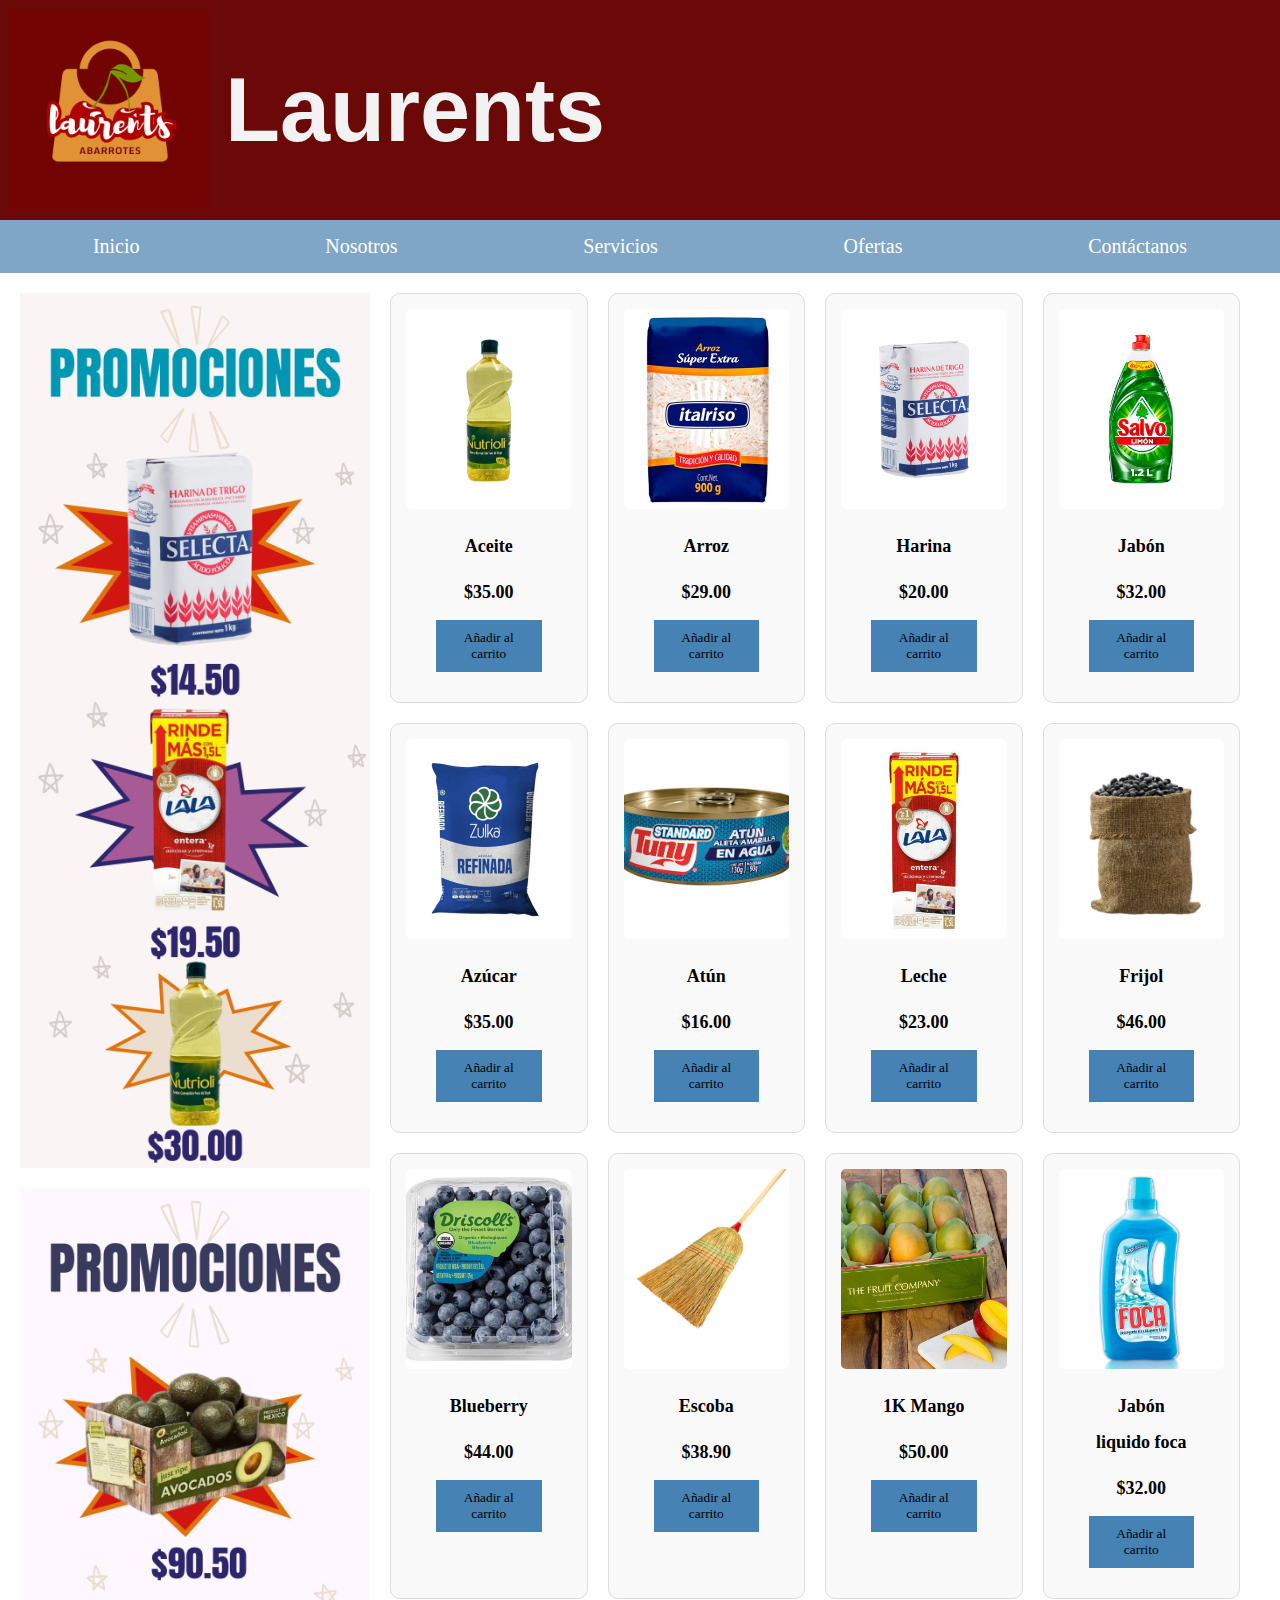
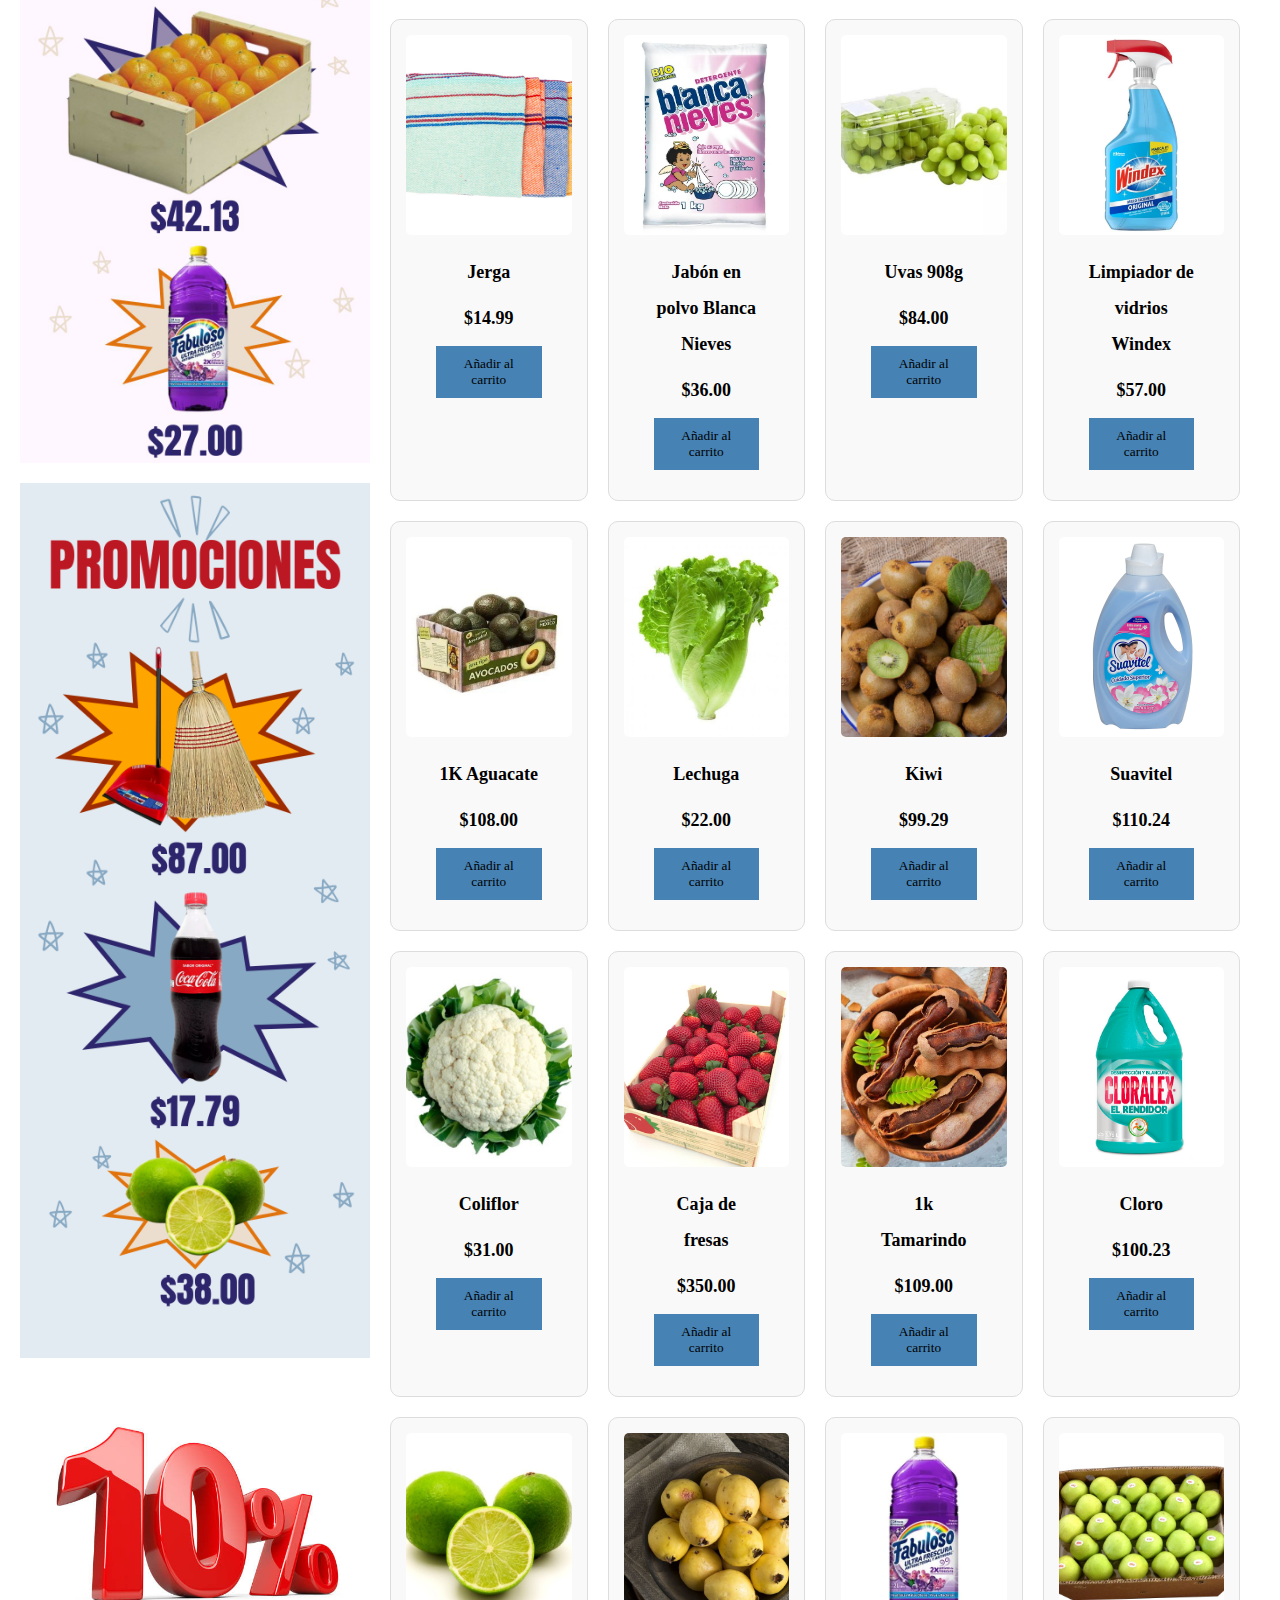
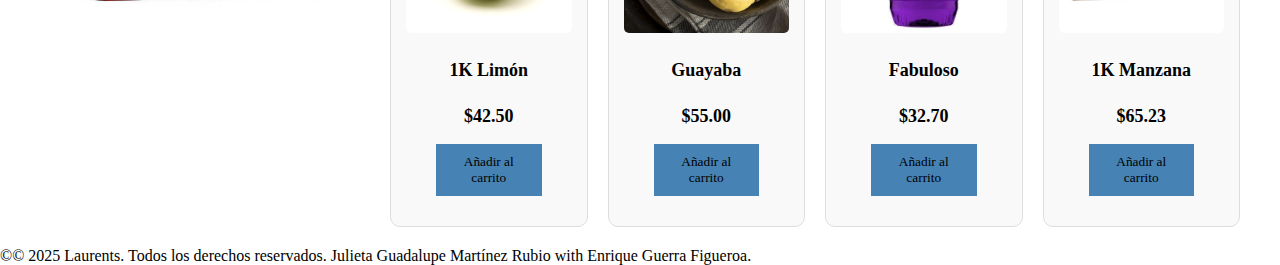
<file: index.html>
<!DOCTYPE html>
<html lang="es">
<head>
	<meta charset="UTF-8">
	<meta name="viewport" content="width=device-width, initial-scale=1.0">
	<title>Laurents</title>
	<link rel="stylesheet" href="style.css">
    
</head>
<header>
    <img src="img/Logo.png" alt="Logo de mi sitio">
    <h1>Laurents</h1>
</header>
<body>
   
<nav>
	<ul class="menu-horizontal">
		<li><a href="index.html">Inicio</a></li>
		<li>
			<a href="Nosotros.html">Nosotros</a>
			<ul class="menu-vertical">
				<li><a href="Nosotros.html#holis">Historia</a></li>
				<li><a href="mision.html">Misión</a></li>
				<li><a href="vision.html">Visión</a></li>
				<li><a href="valores.html">Valores</a></li>
			</ul>
		</li>
        <li>
			<a href="Servicios.html">Servicios</a>
			<ul class="menu-vertical">
				<li><a href="Servicios.html#productos">Canasta básica</a></li>
				<li><a href="Servicios.html#Frutas">Frutas</a></li>
				<li><a href="Servicios.html#Verduras">Verduras</a></li>
				<li><a href="Servicios.html#Bebidas">Bebidas</a></li>
				<li><a href="Servicios.html#Limpieza">Productos de limpieza</a></li>
			</ul>
		</li>
		<li>
			<a href="Ofertas.html">Ofertas</a>
		</li>
		<li>
			<a href="contactanos.html">Contáctanos</a>
			
		</li>
	</nav>
	<div class="main-container">
    <div class="container">
        <aside>
            <img src="img/PROMOCIONES.png" width="350" height="900"/>
            <img src="img/PROMOCION.jpg" width="350" height="900"/>
            <img src="img/kiss.png" width="350" height="900"/>
            <img src="img/porciento.jpg" width="350" height="900"/>
        
            
            
        </aside>
    </div>

    <div class="container-items">
        <div class="item">
			<figure>
				<img src="img/aceite.png"  alt="Aceite"> 
			</figure>
			<div class="descripcion-producto">
				<h2>Aceite</h2>
				<p class="precio">$35.00</p>
				<button>Añadir al carrito</button>
			</div>
		</div>
		<div class="item">
			<figure>
				<img src="img/arroz.png" alt="Arroz"> 
			</figure>
			<div class="descripcion-producto">
				<h2>Arroz</h2>
				<p class="precio">$29.00</p>
				<button>Añadir al carrito</button>
			</div>
		</div>
		<div class="item">
			<figure>
				<img src="img/HARINA.jpg" alt="Harina"> 
			</figure>
			<div class="descripcion-producto">
				<h2>Harina</h2>
				<p class="precio">$20.00</p>
				<button>Añadir al carrito</button>
			</div>
		</div>
		<div class="item">
			<figure>
				<img src="img/jabon.jpg" alt="Jabón"> 
			</figure>
			<div class="descripcion-producto">
				<h2>Jabón</h2>
				<p class="precio">$32.00</p>
				<button>Añadir al carrito</button>
			</div>
		</div>
		<div class="item">
			<figure>
				<img src="img/azucar.png" alt="Azucar"> 
			</figure>
			<div class="descripcion-producto">
				<h2>Azúcar</h2>
				<p class="precio">$35.00</p>
				<button>Añadir al carrito</button>
			</div>
		</div>
		<div class="item">
			<figure>
				<img src="img/atun.png" alt="Atún"> 
			</figure>
			<div class="descripcion-producto">
				<h2>Atún</h2>
				<p class="precio">$16.00</p>
				<button>Añadir al carrito</button>
			</div>
		</div>
		<div class="item">
			<figure>
				<img src="img/lechesita.jpg" alt="Leche"> 
			</figure>
			<div class="descripcion-producto">
				<h2>Leche</h2>
				<p class="precio">$23.00</p>
				<button>Añadir al carrito</button>
			</div>
		</div>
		<div class="item">
			<figure>
				<img src="img/frijo.png" alt="Frijol"> 
			</figure>
			<div class="descripcion-producto">
				<h2>Frijol</h2>
				<p class="precio">$46.00</p>
				<button>Añadir al carrito</button>
			</div>
		</div>
		<div class="item">
            <figure>
                <img src="img/blue.jpg" alt="blueberry"> 
            </figure>
            <div class="descripcion-producto">
                <h2>Blueberry</h2>
                <p class="precio">$44.00</p>
                <button>Añadir al carrito</button> 
            </div>
        </div>
		<div class="item">
            <figure>
                <img src="img/escoba.jpg" alt="Escoba"> 
            </figure>
            <div class="descripcion-producto">
                <h2>Escoba</h2>
                <p class="precio">$38.90</p>
                <button>Añadir al carrito</button> 
            </div>
        </div>
		<div class="item">
            <figure>
                <img src="img/mango.jpg" alt="Mango"> 
            </figure>
            <div class="descripcion-producto">
                <h2>1K Mango</h2>
                <p class="precio">$50.00</p>
                <button>Añadir al carrito</button> 
            </div>
        </div>

		<div class="item">
            <figure>
                <img src="img/jabonf.jpg" alt="Jabon foca"> 
            </figure>
            <div class="descripcion-producto">
                <h2>Jabón liquido foca</h2>
                <p class="precio">$32.00</p>
                <button>Añadir al carrito</button> 
            </div>
        </div>
		<div class="item">
            <figure>
                <img src="img/trapo.jpg" alt="jerga"> 
            </figure>
            <div class="descripcion-producto">
                <h2>Jerga</h2>
                <p class="precio">$14.99</p>
                <button>Añadir al carrito</button> 
            </div>
        </div>
		<div class="item">
            <figure>
                <img src="img/polvo.jpg" alt="Jabon en polvo"> 
            </figure>
            <div class="descripcion-producto">
                <h2>Jabón en polvo Blanca Nieves</h2>
                <p class="precio">$36.00</p>
                <button>Añadir al carrito</button> 
            </div>
        </div>
		
		<div class="item">
            <figure>
                <img src="img/uvas.jpg" alt="Uvas "> 
            </figure>
            <div class="descripcion-producto">
                <h2>Uvas 908g</h2>
                <p class="precio">$84.00</p>
                <button>Añadir al carrito</button> 
            </div>
        </div>
		<div class="item">
            <figure>
                <img src="img/vidrios.jpg" alt="Limpiador de vidrios"> 
            </figure>
            <div class="descripcion-producto">
                <h2>Limpiador de vidrios  Windex</h2>
                <p class="precio">$57.00</p>
                <button>Añadir al carrito</button> 
            </div>
        </div>
		<div class="item">
            <figure>
                <img src="img/aguacate.jpg" alt="Aguacate"> 
            </figure>
            <div class="descripcion-producto">
                <h2>1K Aguacate</h2>
                <p class="precio">$108.00</p>
                <button>Añadir al carrito</button> 
            </div>
        </div>

		<div class="item">
            <figure>
                <img src="img/lechuga.jpg" alt="Lechuga"> 
            </figure>
            <div class="descripcion-producto">
                <h2>Lechuga</h2>
                <p class="precio">$22.00</p>
                <button>Añadir al carrito</button> 
            </div>
        </div>
		<div class="item">
            <figure>
                <img src="img/kiwi.jpg" alt="Kiwi"> 
            </figure>
            <div class="descripcion-producto">
                <h2>Kiwi</h2>
                <p class="precio">$99.29</p>
                <button>Añadir al carrito</button> 
            </div>
        </div>
		<div class="item">
            <figure>
                <img src="img/suavitel.jpg" alt="suavitel"> 
            </figure>
            <div class="descripcion-producto">
                <h2>Suavitel</h2>
                <p class="precio">$110.24</p>
                <button>Añadir al carrito</button> 
            </div>
        </div>
		<div class="item">
            <figure>
                <img src="img/coliflor.jpg" alt="coliflor"> 
            </figure>
            <div class="descripcion-producto">
                <h2>Coliflor</h2>
                <p class="precio">$31.00</p>
                <button>Añadir al carrito</button> 
            </div>
        </div>
		<div class="item">
            <figure>
                <img src="img/fresas.jpg" alt="fresa"> 
            </figure>
            <div class="descripcion-producto">
                <h2>Caja de fresas</h2>
                <p class="precio">$350.00</p>
                <button>Añadir al carrito</button> 
            </div>
        </div>
		<div class="item">
            <figure>
                <img src="img/tamarindo.jpg" alt="Tamarindo"> 
            </figure>
            <div class="descripcion-producto">
                <h2>1k Tamarindo</h2>
                <p class="precio">$109.00</p>
                <button>Añadir al carrito</button> 
            </div>
        </div>
		<div class="item">
            <figure>
                <img src="img/cloro.jpg" alt="Cloro"> 
            </figure>
            <div class="descripcion-producto">
                <h2>Cloro</h2>
                <p class="precio">$100.23</p>
                <button>Añadir al carrito</button> 
            </div>
        </div>
		<div class="item">
            <figure>
                <img src="img/limon.jpg" alt="Limon"> 
            </figure>
            <div class="descripcion-producto">
                <h2>1K Limón</h2>
                <p class="precio">$42.50</p>
                <button>Añadir al carrito</button> 
            </div>
        </div>
		<div class="item">
            <figure>
                <img src="img/guayaba.jpg" alt="Guayaba"> 
            </figure>
            <div class="descripcion-producto">
                <h2>Guayaba</h2>
                <p class="precio">$55.00</p>
                <button>Añadir al carrito</button> 
            </div>
        </div>
		<div class="item">
		<figure>
			<img src="img/fabuloso.jpg" alt="fabuloso"> 
		</figure>
		<div class="descripcion-producto">
			<h2>Fabuloso</h2>
			<p class="precio">$32.70</p>
			<button>Añadir al carrito</button> 
		</div>
	</div>
	<div class="item">
		<figure>
			<img src="img/Manzana golden .jpg" alt="Manzana"> 
		</figure>
		<div class="descripcion-producto">
			<h2>1K Manzana</h2>
			<p class="precio">$65.23</p>
			<button>Añadir al carrito</button> 
		</div>
	</div>







		
	</div>
	</div>
	




<footer>
	<p>&copy;© 2025 Laurents. Todos los derechos reservados. Julieta Guadalupe Martínez Rubio with Enrique Guerra Figueroa.</p>
</footer>



</body>
</html>
</file>
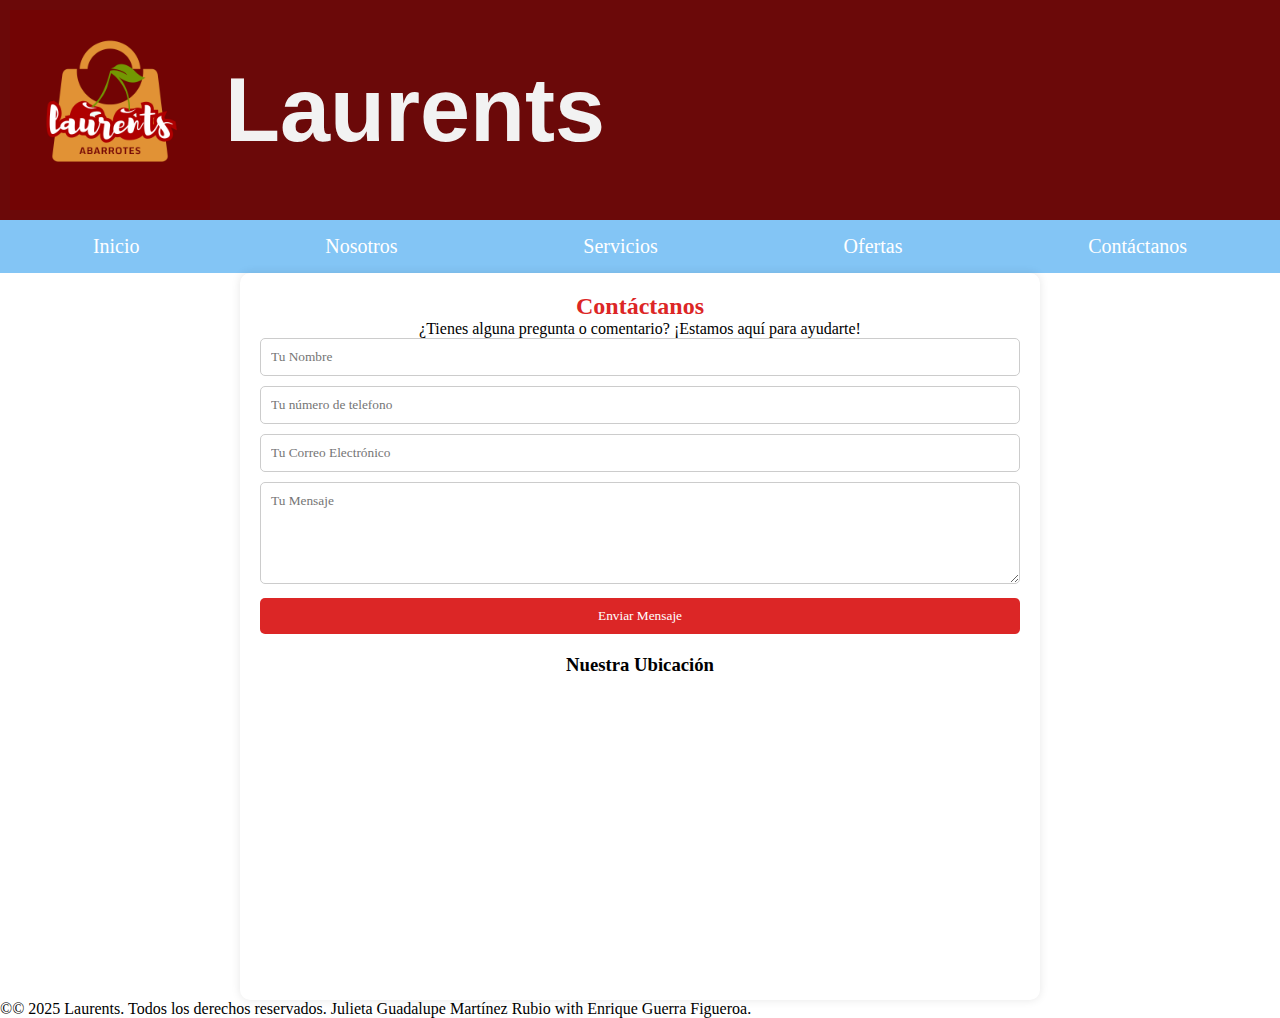
<file: contactanos.html>
<!DOCTYPE html>
<html lang="es">
<head>
	<meta charset="UTF-8">
	<meta name="viewport" content="width=device-width, initial-scale=1.0">
	<title>Laurents</title>
	<link rel="stylesheet" href="stlyle3.css">
</head>
<header>
    <img src="img/Logo.png" alt="Logo de mi sitio">
    <h1>Laurents</h1>
</header>
<body>
    
<nav>
	<ul class="menu-horizontal">
		<li><a href="index.html">Inicio</a></li>
		<li>
			<a href="Nosotros.html">Nosotros</a>
			<ul class="menu-vertical">
				<li><a href="Nosotros.html#holis">Historia</a></li>
				<li><a href="mision.html">Misión</a></li>
				<li><a href="vision.html">Visión</a></li>
				<li><a href="valores.html">Valores</a></li>
			</ul>
		</li>
        <li>
			<a href="Servicios.html">Servicios</a>
			<ul class="menu-vertical">
				<li><a href="Servicios.html#productos">Canasta básica</a></li>
				<li><a href="Servicios.html#Frutas">Frutas</a></li>
				<li><a href="Servicios.html#Verduras">Verduras</a></li>
				<li><a href="Servicios.html#Bebidas">Bebidas</a></li>
				<li><a href="Servicios.html#Limpieza">Productos de limpieza</a></li>
			</ul>
		</li>
		<li>
			<a href="Ofertas.html">Ofertas</a>
		</li>
		<li>
			<a href="contactanos.html">Contáctanos</a>
			<ul class="menu-vertical">
			
		</li>

	</nav>
	<div class="container">
        <h2 style="text-align: center; color: #dc2626;">Contáctanos</h2>
        <p style="text-align: center;">¿Tienes alguna pregunta o comentario? ¡Estamos aquí para ayudarte!</p>
        <form id="contact-form">
            <input type="text" name="name" placeholder="Tu Nombre" required>
			<input type="text" name="telefono" placeholder="Tu número de telefono" required>
            <input type="email" name="email" placeholder="Tu Correo Electrónico" required>
            <textarea name="message" placeholder="Tu Mensaje" rows="5" required></textarea>
            <button type="submit">Enviar Mensaje</button>
        </form>
        <div class="map-container">
            <h3 style="text-align: center;">Nuestra Ubicación</h3>
            <iframe 
                src="https://www.google.com/maps/embed?pb=!1m18!1m12!1m3!1d3762.6643548262!2d-99.16453802470977!3d19.432608781873!2m3!1f0!2f0!3f0!3m2!1i1024!2i768!4f13.1!3m3!1m2!1s0x85d1f92df4b5c58f%3A0x4b67c64a6cd8c7!2sZ%C3%B3calo%2C%20Ciudad%20de%20M%C3%A9xico%2C%20CDMX!5e0!3m2!1ses!2smx!4v1697160000000!5m2!1ses!2smx" 
                width="100%" height="300" style="border:0;" allowfullscreen="" loading="lazy"></iframe>
        </div>
    </div>

    <script>
        document.getElementById('contact-form').addEventListener('submit', function(event) {
            event.preventDefault();
            alert('Mensaje enviado!');
            this.reset();
        });
    </script>



<footer>
	<p>&copy;© 2025 Laurents. Todos los derechos reservados. Julieta Guadalupe Martínez Rubio with Enrique Guerra Figueroa.</p>
</footer>




	
</body>
</html>
</file>
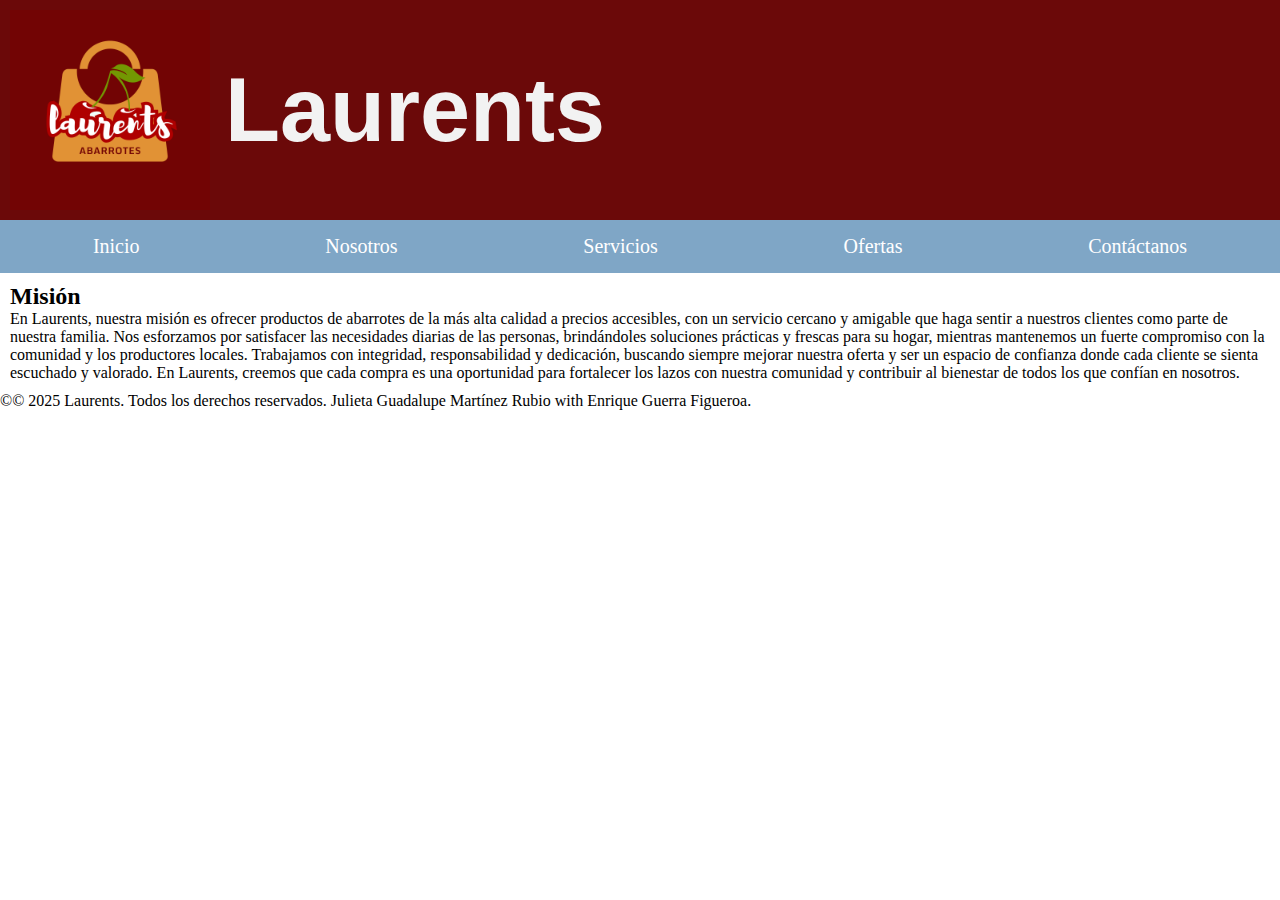
<file: mision.html>
<!DOCTYPE html>
<html lang="es">
<head>
	<meta charset="UTF-8">
	<meta name="viewport" content="width=device-width, initial-scale=1.0">
	<title>Laurents</title>
	<link rel="stylesheet" href="stylem.css">
</head>
<header>
    <img src="img/Logo.png" alt="Logo de mi sitio">
    <h1>Laurents</h1>
</header>
<body>
   
<nav>
	<ul class="menu-horizontal">
		<li><a href="index.html">Inicio</a></li>
		<li>
			<a href="Nosotros.html">Nosotros</a>
			<ul class="menu-vertical">
				<li><a href="Nosotros.html#holis">Historia</a></li>
				<li><a href="mision.html">Misión</a></li>
				<li><a href="vision.html">Visión</a></li>
				<li><a href="valores.html">Valores</a></li>
			</ul>
		</li>
        <li>
			<a href="Servicios.html">Servicios</a>
			<ul class="menu-vertical">
				<li><a href="Servicios.html#productos">Canasta básica</a></li>
				<li><a href="Servicios.html#Frutas">Frutas</a></li>
				<li><a href="Servicios.html#Verduras">Verduras</a></li>
				<li><a href="Servicios.html#Bebidas">Bebidas</a></li>
				<li><a href="Servicios.html#Limpieza">Productos de limpieza</a></li>
			</ul>
		</li>
		<li>
			<a href="Ofertas.html">Ofertas</a>
		</li>
		<li>
			<a href="contactanos.html">Contáctanos</a>
			<ul class="menu-vertical">
				<li><a href="#">Numero de telefono</a></li>
				<li><a href="#">Ubicación</a></li>
				<li><a href="#">correo</a></li>
			</ul>
		</li>
</ul>
</nav>

<div  class="container">
<h2>Misión</h2>
<p>
	En Laurents, nuestra misión es ofrecer productos de abarrotes de la más alta calidad a precios accesibles, con un servicio cercano y amigable que haga sentir a nuestros clientes como parte de nuestra familia. Nos esforzamos por satisfacer las necesidades diarias de las personas, brindándoles soluciones prácticas y frescas para su hogar, mientras mantenemos un fuerte compromiso con la comunidad y los productores locales.

Trabajamos con integridad, responsabilidad y dedicación, buscando siempre mejorar nuestra oferta y ser un espacio de confianza donde cada cliente se sienta escuchado y valorado. En Laurents, creemos que cada compra es una oportunidad para fortalecer los lazos con nuestra comunidad y contribuir al bienestar de todos los que confían en nosotros.


</p>
</div>
<footer>
	<p>&copy;© 2025 Laurents. Todos los derechos reservados. Julieta Guadalupe Martínez Rubio with Enrique Guerra Figueroa.</p>
</footer>
</body>
</html>
</file>
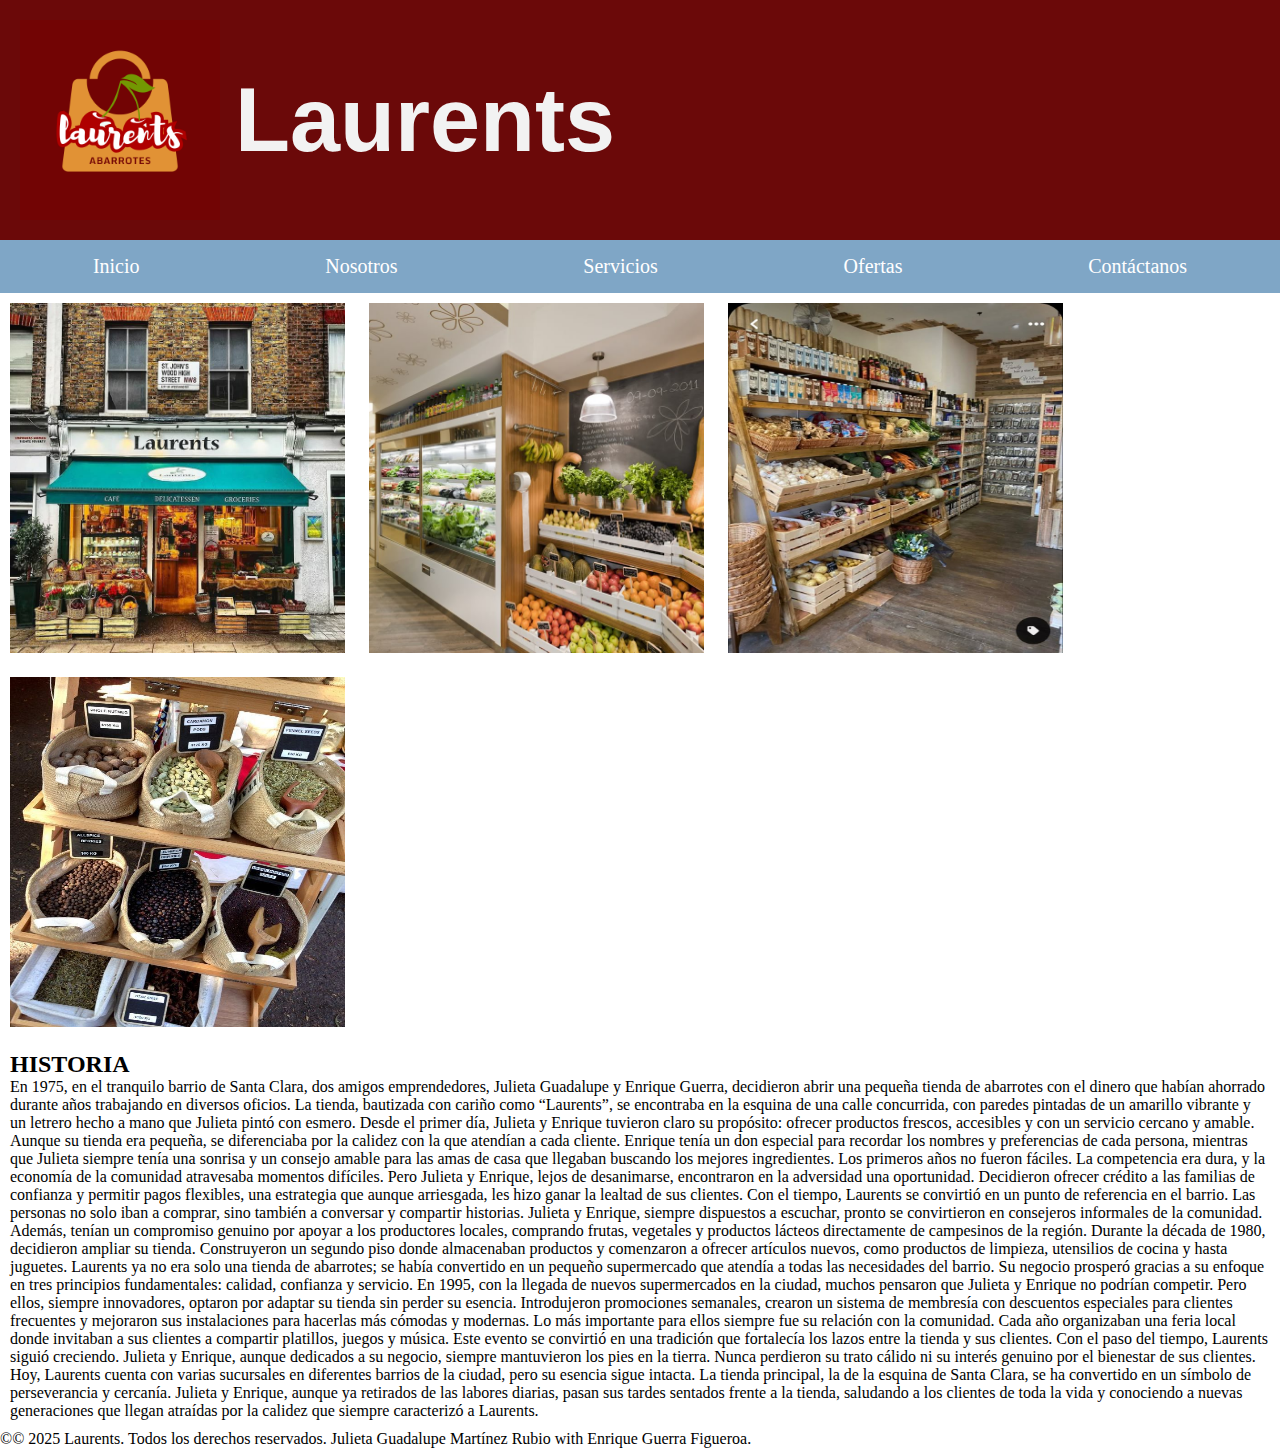
<file: Nosotros.html>
<!DOCTYPE html>
<html lang="es">
<head>
	<meta charset="UTF-8">
	<meta name="viewport" content="width=device-width, initial-scale=1.0">
	<title>Laurents</title>
	<link rel="stylesheet" href="style4.css">
</head>
<header>
    <img src="img/Logo.png" alt="Logo de mi sitio">
    <h1>Laurents</h1>
</header>
<body>
 
<nav>
	<ul class="menu-horizontal">
		<li><a href="index.html">Inicio</a></li>
		<li>
			<a href="Nosotros.html">Nosotros</a>
			<ul class="menu-vertical">
				<li><a href="Nosotros.html#holis">Historia</a></li>
				<li><a href="mision.html">Misión</a></li>
				<li><a href="vision.html">Visión</a></li>
				<li><a href="valores.html">Valores</a></li>
			</ul>
		</li>
        <li>
			<a href="Servicios.html">Servicios</a>
			<ul class="menu-vertical">
				<li><a href="Servicios.html#productos">Canasta básica</a></li>
				<li><a href="Servicios.html#Frutas">Frutas</a></li>
				<li><a href="Servicios.html#Verduras">Verduras</a></li>
				<li><a href="Servicios.html#Bebidas">Bebidas</a></li>
				<li><a href="Servicios.html#Limpieza">Productos de limpieza</a></li>
			</ul>
		</li>
		<li>
			<a href="Ofertas.html">Ofertas</a>
		</li>
		<li>
			<a href="contactanos.html">Contáctanos</a>
			<ul class="menu-vertical">
				
		</li>

	</nav>
	<div class="containe">

	<img src="img/tiendita.jpg" width="335" height="350"/>
    <img src="img/1.jpg" width="335" height="350"/>

    <img src="img/2.jpg" width="335" height="350"/>

    <img src="img/3.jpg" width="335" height="350"/>

</div>	











<div id="holis"  class="container">

<h2>HISTORIA</h2>
<p>En 1975, en el tranquilo barrio de Santa Clara, dos amigos emprendedores, Julieta Guadalupe y Enrique Guerra, decidieron abrir una pequeña tienda de abarrotes con el dinero que habían ahorrado durante años trabajando en diversos oficios. La tienda, bautizada con cariño como “Laurents”, se encontraba en la esquina de una calle concurrida, con paredes pintadas de un amarillo vibrante y un letrero hecho a mano que Julieta pintó con esmero.

	Desde el primer día, Julieta y Enrique tuvieron claro su propósito: ofrecer productos frescos, accesibles y con un servicio cercano y amable. Aunque su tienda era pequeña, se diferenciaba por la calidez con la que atendían a cada cliente. Enrique tenía un don especial para recordar los nombres y preferencias de cada persona, mientras que Julieta siempre tenía una sonrisa y un consejo amable para las amas de casa que llegaban buscando los mejores ingredientes.
	
	Los primeros años no fueron fáciles. La competencia era dura, y la economía de la comunidad atravesaba momentos difíciles. Pero Julieta y Enrique, lejos de desanimarse, encontraron en la adversidad una oportunidad. Decidieron ofrecer crédito a las familias de confianza y permitir pagos flexibles, una estrategia que aunque arriesgada, les hizo ganar la lealtad de sus clientes.
	
	Con el tiempo, Laurents se convirtió en un punto de referencia en el barrio. Las personas no solo iban a comprar, sino también a conversar y compartir historias. Julieta y Enrique, siempre dispuestos a escuchar, pronto se convirtieron en consejeros informales de la comunidad. Además, tenían un compromiso genuino por apoyar a los productores locales, comprando frutas, vegetales y productos lácteos directamente de campesinos de la región.
	
	Durante la década de 1980, decidieron ampliar su tienda. Construyeron un segundo piso donde almacenaban productos y comenzaron a ofrecer artículos nuevos, como productos de limpieza, utensilios de cocina y hasta juguetes. Laurents ya no era solo una tienda de abarrotes; se había convertido en un pequeño supermercado que atendía a todas las necesidades del barrio.
	
	Su negocio prosperó gracias a su enfoque en tres principios fundamentales: calidad, confianza y servicio. En 1995, con la llegada de nuevos supermercados en la ciudad, muchos pensaron que Julieta y Enrique no podrían competir. Pero ellos, siempre innovadores, optaron por adaptar su tienda sin perder su esencia. Introdujeron promociones semanales, crearon un sistema de membresía con descuentos especiales para clientes frecuentes y mejoraron sus instalaciones para hacerlas más cómodas y modernas.
	
	Lo más importante para ellos siempre fue su relación con la comunidad. Cada año organizaban una feria local donde invitaban a sus clientes a compartir platillos, juegos y música. Este evento se convirtió en una tradición que fortalecía los lazos entre la tienda y sus clientes.
	
	Con el paso del tiempo, Laurents siguió creciendo. Julieta y Enrique, aunque dedicados a su negocio, siempre mantuvieron los pies en la tierra. Nunca perdieron su trato cálido ni su interés genuino por el bienestar de sus clientes.
	
	Hoy, Laurents cuenta con varias sucursales en diferentes barrios de la ciudad, pero su esencia sigue intacta. La tienda principal, la de la esquina de Santa Clara, se ha convertido en un símbolo de perseverancia y cercanía. Julieta y Enrique, aunque ya retirados de las labores diarias, pasan sus tardes sentados frente a la tienda, saludando a los clientes de toda la vida y conociendo a nuevas generaciones que llegan atraídas por la calidez que siempre caracterizó a Laurents.
</p>

</div>


<footer>
	<p>&copy;© 2025 Laurents. Todos los derechos reservados. Julieta Guadalupe Martínez Rubio with Enrique Guerra Figueroa.</p>
</footer>










</body>
</html>
</file>
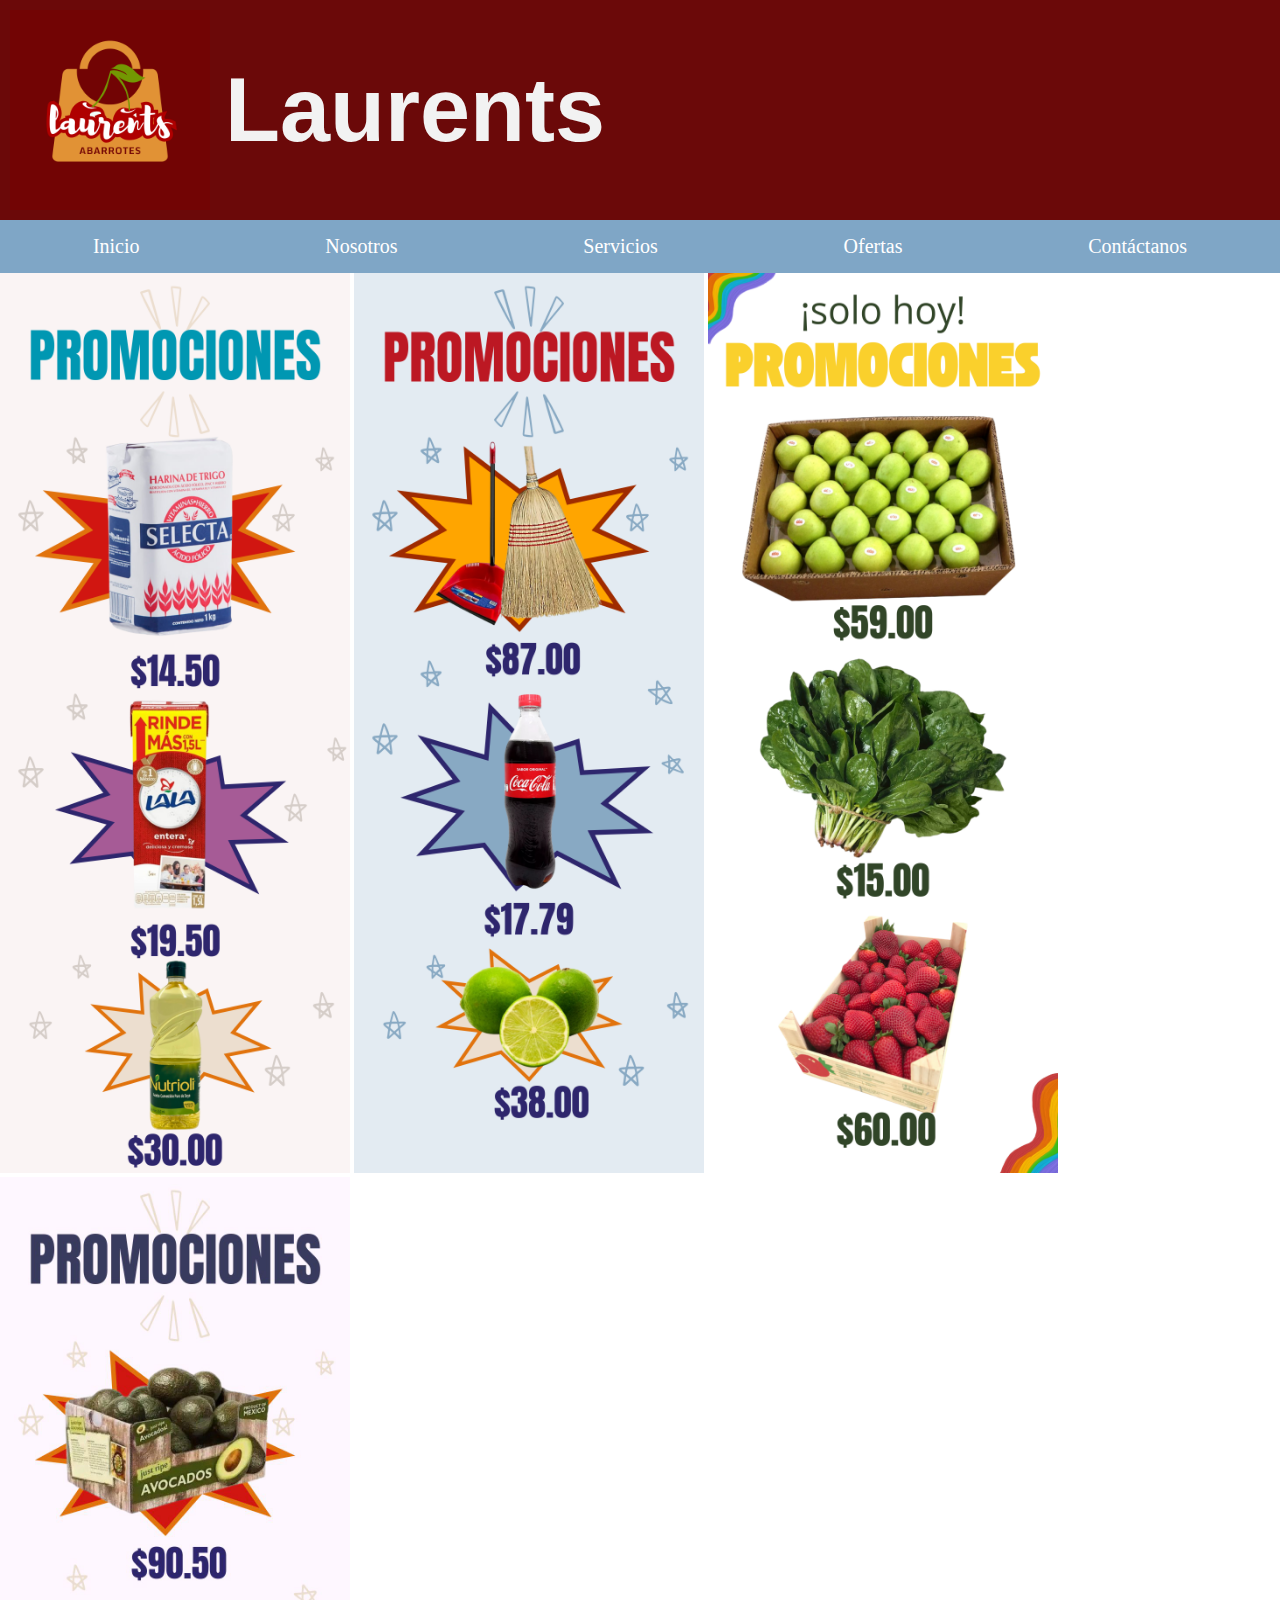
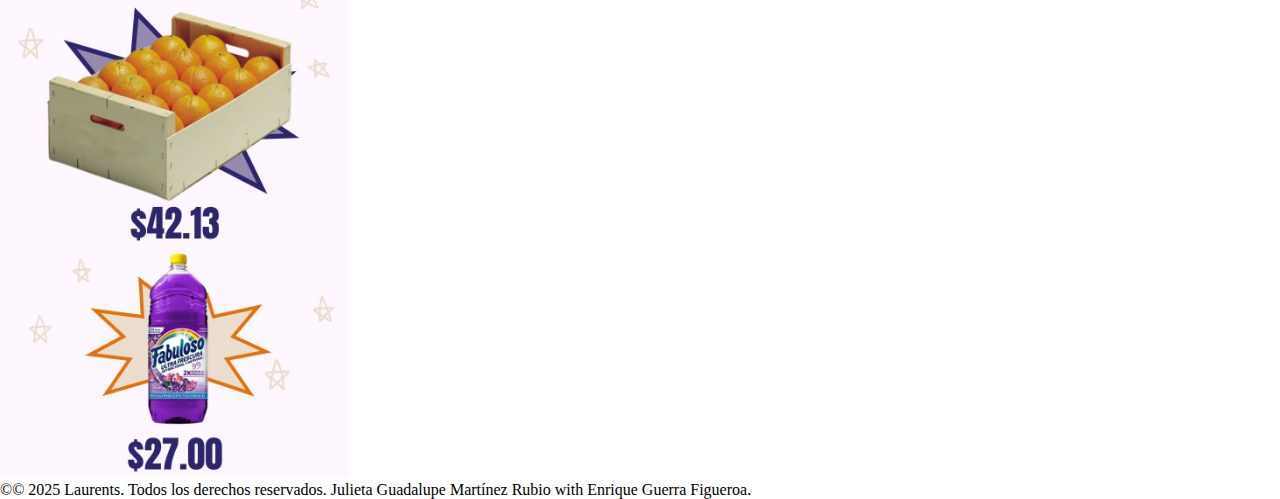
<file: Ofertas.html>
<!DOCTYPE html>
<html lang="es">
<head>
	<meta charset="UTF-8">
	<meta name="viewport" content="width=device-width, initial-scale=1.0">
	<title>Laurents</title>
	<link rel="stylesheet" href="styles.css">
<header>
    <img src="img/Logo.png" alt="Logo de mi sitio">
    <h1>Laurents</h1>
</header>
<body>
   
<nav>
	<ul class="menu-horizontal">
		<li><a href="index.html">Inicio</a></li>
		<li>
			<a href="Nosotros.html">Nosotros</a>
			<ul class="menu-vertical">
				<li><a href="Nosotros.html#holis">Historia</a></li>
				<li><a href="mision.html">Misión</a></li>
				<li><a href="vision.html">Visión</a></li>
				<li><a href="valores.html">Valores</a></li>
			</ul>
		</li>
        <li>
			<a href="Servicios.html">Servicios</a>
			<ul class="menu-vertical">
				<li><a href="Servicios.html#productos">Canasta básica</a></li>
				<li><a href="Servicios.html#Frutas">Frutas</a></li>
				<li><a href="Servicios.html#Verduras">Verduras</a></li>
				<li><a href="Servicios.html#Bebidas">Bebidas</a></li>
				<li><a href="Servicios.html#Limpieza">Productos de limpieza</a></li>
			</ul>
		</li>
		<li>
			<a href="Ofertas.html">Ofertas</a>
		</li>
		<li>
			<a href="contactanos.html">Contáctanos</a>
			<ul class="menu-vertical">
				
		</li>
	</nav>
	<img src="img/PROMOCIONES.png" width="350" height="900"/>
	<img src="img/kiss.png" width="350" height="900"/>
	<img src="img/holis.png" width="350" height="900"/>
	<img src="img/PROMOCION.jpg" width="350" height="900"/>

<footer>
	<p>&copy;© 2025 Laurents. Todos los derechos reservados. Julieta Guadalupe Martínez Rubio with Enrique Guerra Figueroa.</p>
</footer>


</body>
</html>
</file>
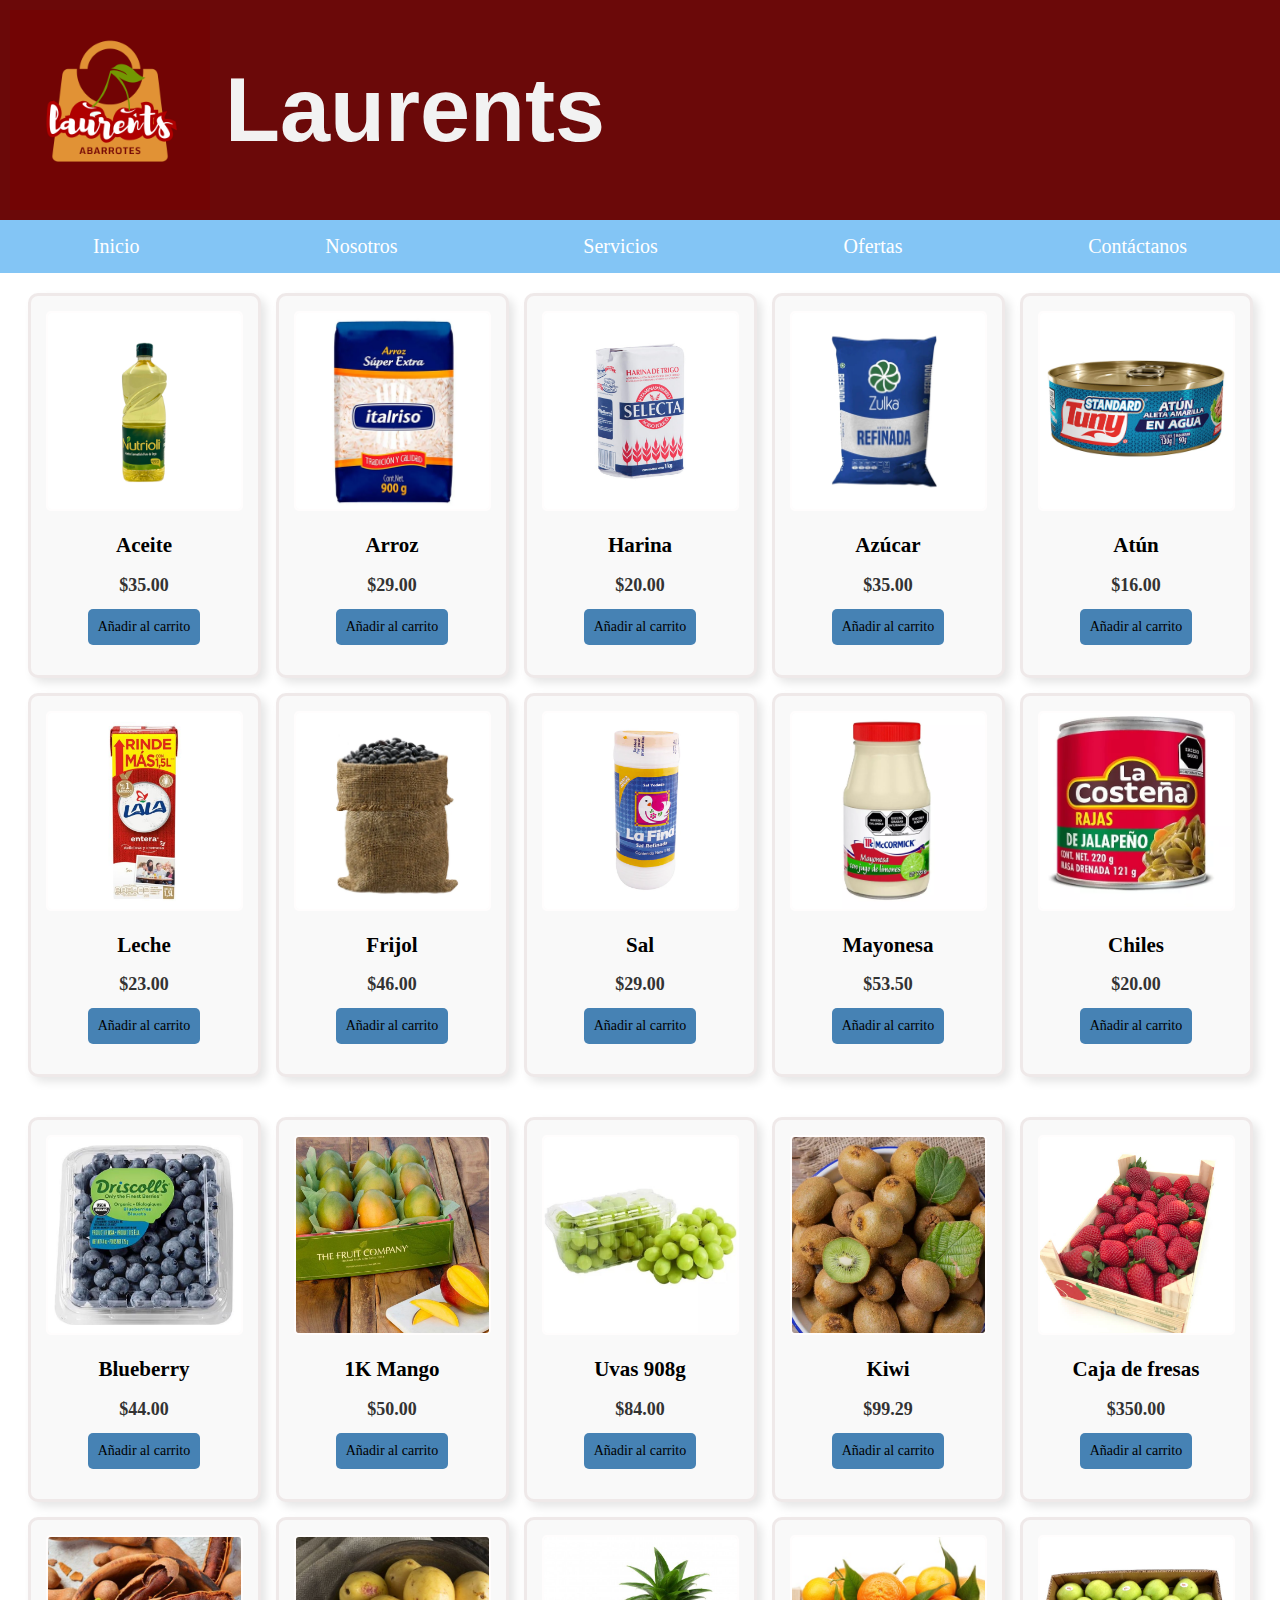
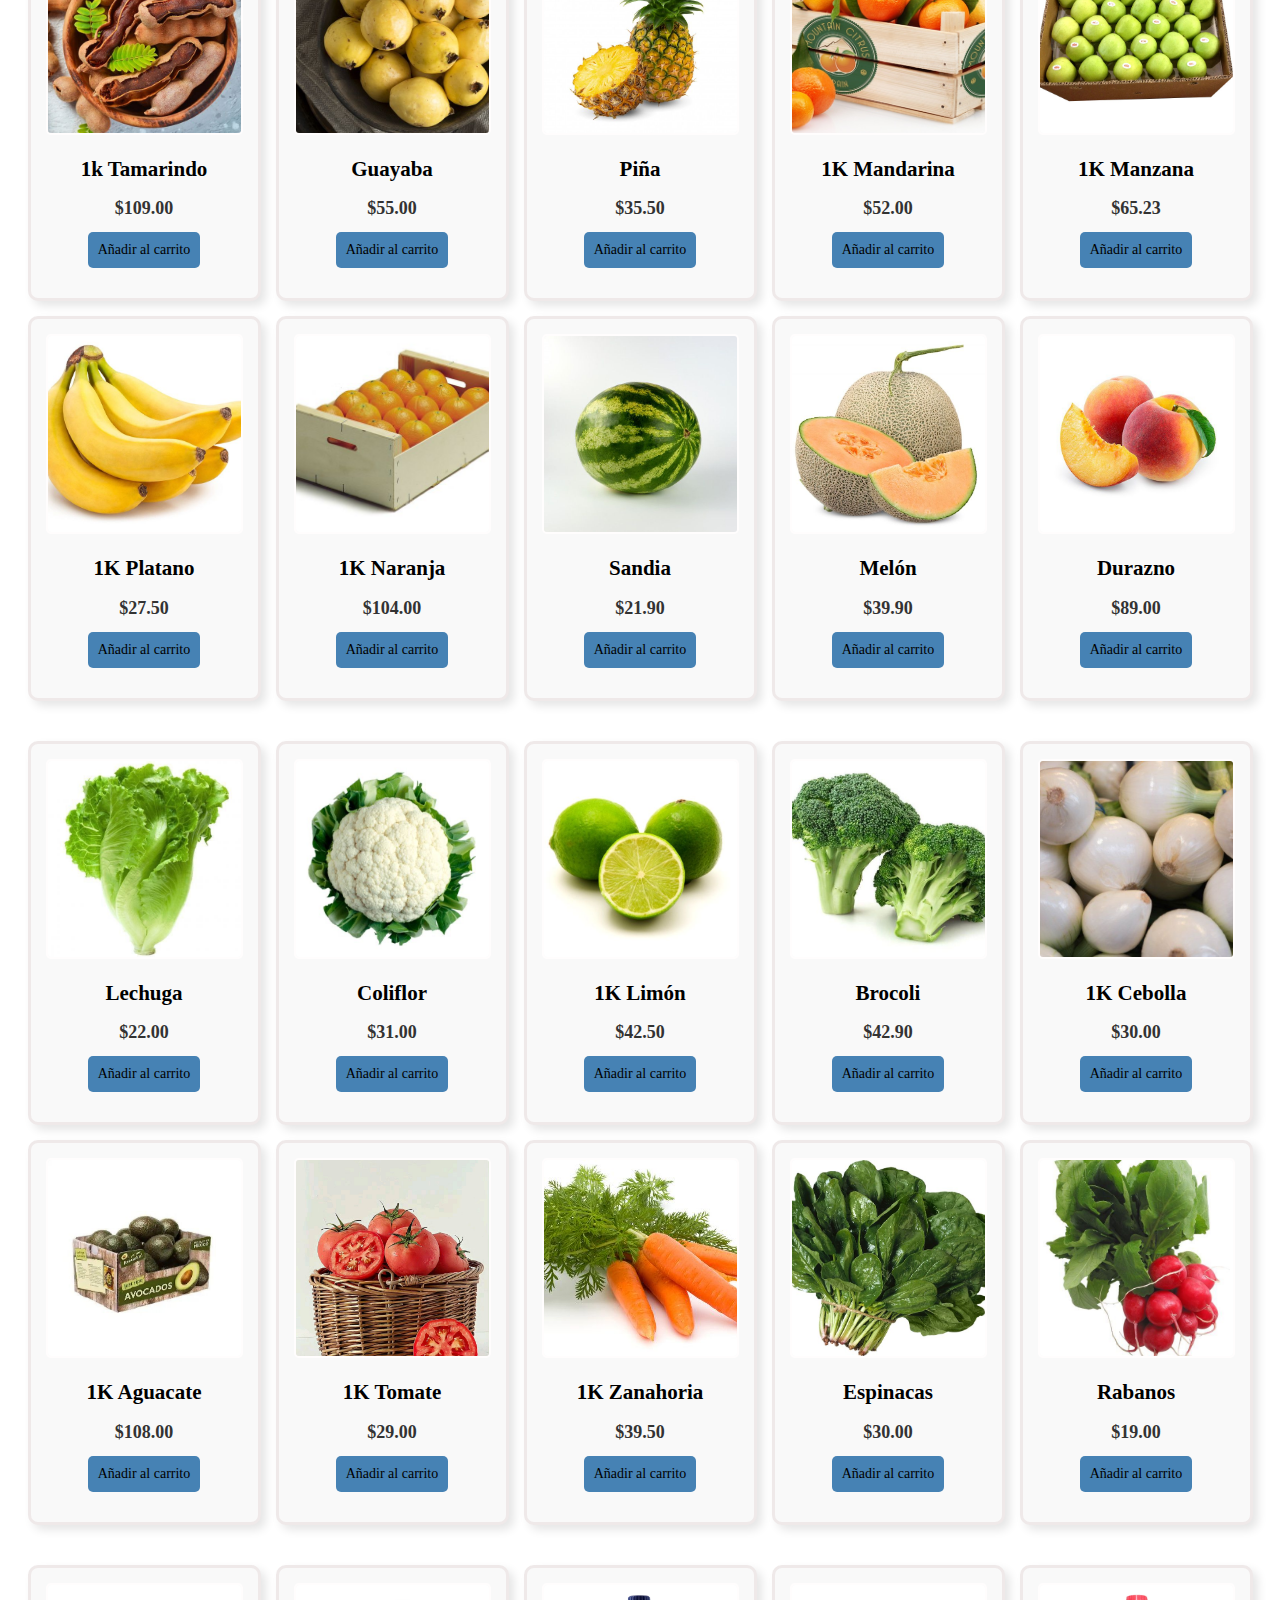
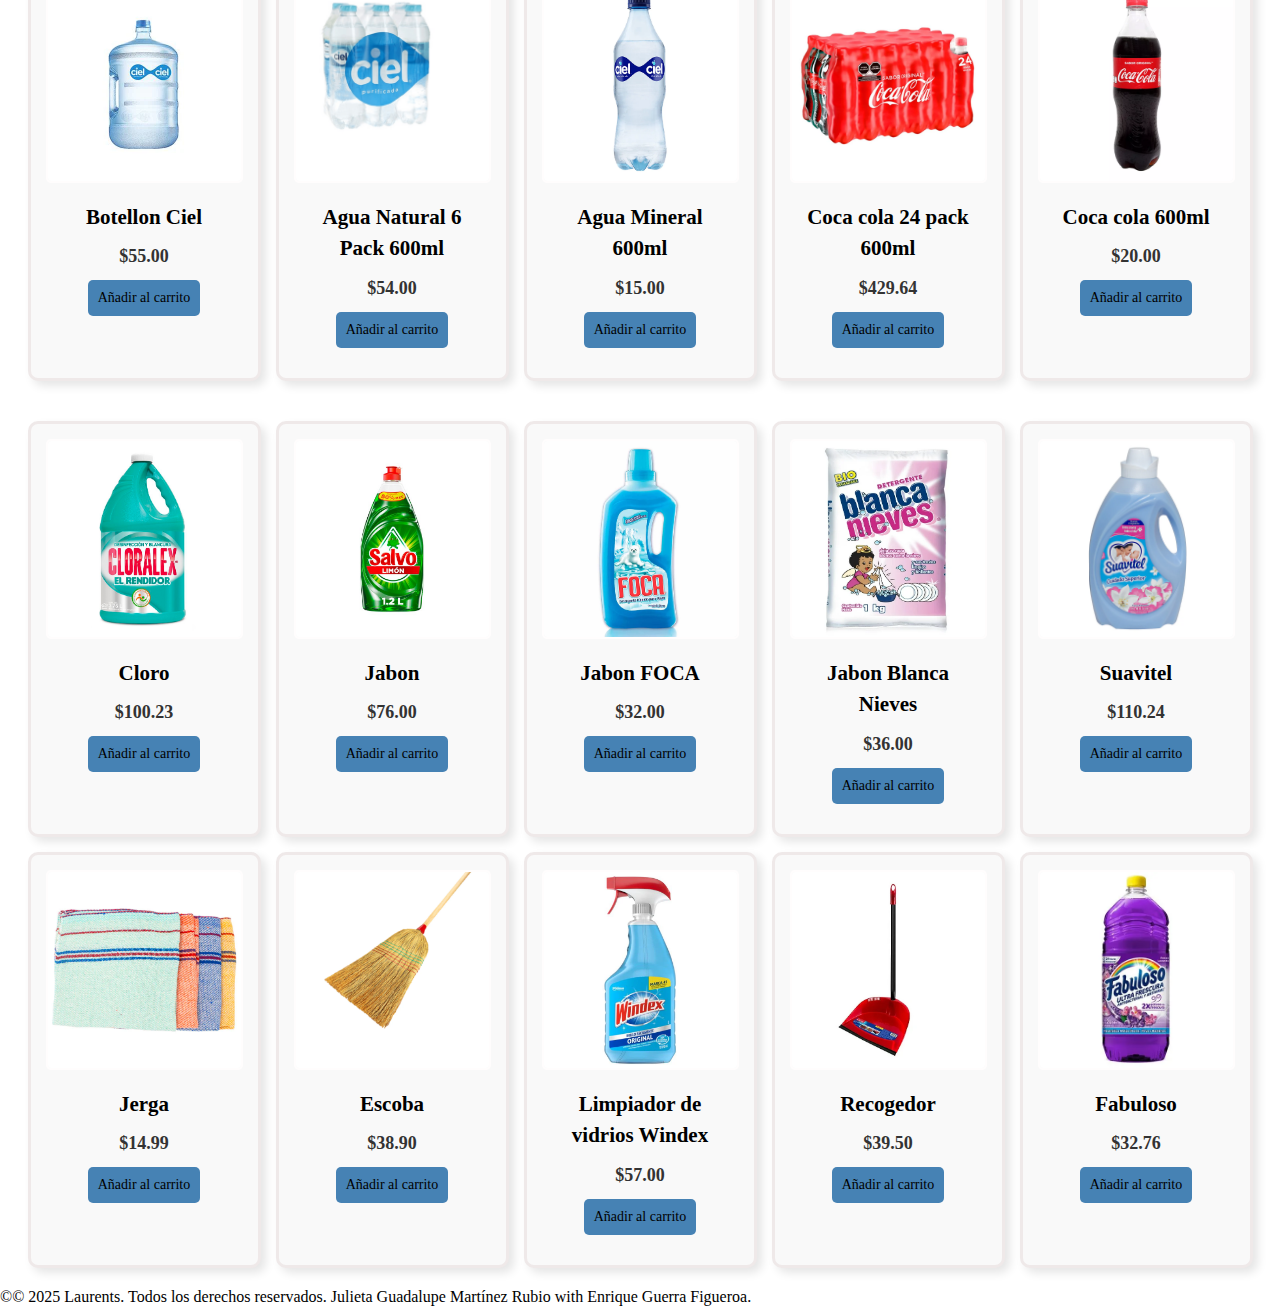
<file: Servicios.html>
<!DOCTYPE html>
<html lang="es">
<head>
	<meta charset="UTF-8">
	<meta name="viewport" content="width=device-width, initial-scale=1.0">
	<title>Laurents</title>
	<link rel="stylesheet" href="style2.css">
</head>
<header>
    <img src="img/Logo.png" alt="Logo de mi sitio">
    <h1>Laurents</h1>
</header>
<body>
  
<nav>
	<ul class="menu-horizontal">
		<li><a href="index.html">Inicio</a></li>
		<li>
			<a href="Nosotros.html">Nosotros</a>
			<ul class="menu-vertical">
				<li><a href="Nosotros.html#holis">Historia</a></li>
				<li><a href="mision.html">Misión</a></li>
				<li><a href="vision.html">Visión</a></li>
				<li><a href="valores.html">Valores</a></li>
			</ul>
		</li>
        <li>
			<a href="Servicios.html">Servicios</a>
			<ul class="menu-vertical">
				<li><a href="Servicios.html#productos">Canasta básica</a></li>
				<li><a href="Servicios.html#Frutas">Frutas</a></li>
				<li><a href="Servicios.html#Verduras">Verduras</a></li>
				<li><a href="Servicios.html#Bebidas">Bebidas</a></li>
				<li><a href="Servicios.html#Limpieza">Productos de limpieza</a></li>
			</ul>
		</li>
		<li>
			<a href="Ofertas.html">Ofertas</a>
			
		</li>
		<li>
			<a href="contactanos.html">Contáctanos</a>
			<ul class="menu-vertical">
				
		</li>

	</nav>
	<div id="productos" class="container-items">
		

	
	<div class="item">
		<figure>
			<img src="img/aceite.png"  alt="Aceite"> 
		</figure>
		<div class="descripcion-producto">
			<h2>Aceite</h2>
			<p class="precio">$35.00</p>
			<button>Añadir al carrito</button>
		</div>
	</div>
	<div class="item">
		<figure>
			<img src="img/arroz.png" alt="Arroz"> 
		</figure>
		<div class="descripcion-producto">
			<h2>Arroz</h2>
			<p class="precio">$29.00</p>
			<button>Añadir al carrito</button>
		</div>
	</div>
	<div class="item">
		<figure>
			<img src="img/HARINA.jpg" alt="Harina"> 
		</figure>
		<div class="descripcion-producto">
			<h2>Harina</h2>
			<p class="precio">$20.00</p>
			<button>Añadir al carrito</button>
		</div>
	</div>
	<div class="item">
		<figure>
			<img src="img/azucar.png" alt="Azucar"> 
		</figure>
		<div class="descripcion-producto">
			<h2>Azúcar</h2>
			<p class="precio">$35.00</p>
			<button>Añadir al carrito</button>
		</div>
	</div>
	<div class="item">
		<figure>
			<img src="img/atun.png" alt="Atún"> 
		</figure>
		<div class="descripcion-producto">
			<h2>Atún</h2>
			<p class="precio">$16.00</p>
			<button>Añadir al carrito</button>
		</div>
	</div>
	<div class="item">
		<figure>
			<img src="img/lechesita.jpg" alt="Leche"> 
		</figure>
		<div class="descripcion-producto">
			<h2>Leche</h2>
			<p class="precio">$23.00</p>
			<button>Añadir al carrito</button>
		</div>
	</div>
	<div class="item">
		<figure>
			<img src="img/frijo.png" alt="Frijol"> 
		</figure>
		<div class="descripcion-producto">
			<h2>Frijol</h2>
			<p class="precio">$46.00</p>
			<button>Añadir al carrito</button>
		</div>
	</div>



	<div class="item">
		<figure>
			<img src="img/sal.jpg" alt="Sal"> 
		</figure>
		<div class="descripcion-producto">
			<h2>Sal</h2>
			<p class="precio">$29.00</p>
			<button>Añadir al carrito</button>
		</div>
	</div>
	<div class="item">
		<figure>
			<img src="img/Mayonesa.jpg" alt="Mayonesa"> 
		</figure>
		<div class="descripcion-producto">
			<h2>Mayonesa</h2>
			<p class="precio">$53.50</p>
			<button>Añadir al carrito</button>
		</div>
	</div>
	<div class="item">
		<figure>
			<img src="img/chiles.jpg" alt="Chiles"> 
		</figure>
		<div class="descripcion-producto">
			<h2>Chiles</h2>
			<p class="precio">$20.00</p>
			<button>Añadir al carrito</button>
		</div>
	</div>
</div>


<div id="Frutas" class="container-items">
 

	<div class="item">
		<figure>
			<img src="img/blue.jpg" alt="blueberry"> 
		</figure>
		<div class="descripcion-producto">
			<h2>Blueberry</h2>
			<p class="precio">$44.00</p>
			<button>Añadir al carrito</button> 
		</div>
	</div>
	<div class="item">
		<figure>
			<img src="img/mango.jpg" alt="Mango"> 
		</figure>
		<div class="descripcion-producto">
			<h2>1K Mango</h2>
			<p class="precio">$50.00</p>
			<button>Añadir al carrito</button> 
		</div>
	</div>
	<div class="item">
		<figure>
			<img src="img/uvas.jpg" alt="Uvas "> 
		</figure>
		<div class="descripcion-producto">
			<h2>Uvas 908g</h2>
			<p class="precio">$84.00</p>
			<button>Añadir al carrito</button> 
		</div>
	</div>
	<div class="item">
		<figure>
			<img src="img/kiwi.jpg" alt="Kiwi"> 
		</figure>
		<div class="descripcion-producto">
			<h2>Kiwi</h2>
			<p class="precio">$99.29</p>
			<button>Añadir al carrito</button> 
		</div>
	</div>
	<div class="item">
		<figure>
			<img src="img/fresas.jpg" alt="fresa"> 
		</figure>
		<div class="descripcion-producto">
			<h2>Caja de fresas</h2>
			<p class="precio">$350.00</p>
			<button>Añadir al carrito</button> 
		</div>
	</div>
	<div class="item">
		<figure>
			<img src="img/tamarindo.jpg" alt="Tamarindo"> 
		</figure>
		<div class="descripcion-producto">
			<h2>1k Tamarindo</h2>
			<p class="precio">$109.00</p>
			<button>Añadir al carrito</button> 
		</div>
	</div>
	<div class="item">
		<figure>
			<img src="img/guayaba.jpg" alt="Guayaba"> 
		</figure>
		<div class="descripcion-producto">
			<h2>Guayaba</h2>
			<p class="precio">$55.00</p>
			<button>Añadir al carrito</button> 
		</div>
	</div>
	<div class="item">
		<figure>
			<img src="img/piña.jpg" alt="Piña"> 
		</figure>
		<div class="descripcion-producto">
			<h2>Piña</h2>
			<p class="precio">$35.50</p>
			<button>Añadir al carrito</button> 
		</div>
	</div>
	<div class="item">
		<figure>
			<img src="img/mandarina.jpg" alt="Mandarina"> 
		</figure>
		<div class="descripcion-producto">
			<h2>1K Mandarina</h2>
			<p class="precio">$52.00</p>
			<button>Añadir al carrito</button> 
		</div>
	</div>

	<div class="item">
		<figure>
			<img src="img/Manzana golden .jpg" alt="Manzana"> 
		</figure>
		<div class="descripcion-producto">
			<h2>1K Manzana</h2>
			<p class="precio">$65.23</p>
			<button>Añadir al carrito</button> 
		</div>
	</div>
	<div class="item">
		<figure>
			<img src="img/platano.jpg" alt="Platano"> 
		</figure>
		<div class="descripcion-producto">
			<h2>1K Platano</h2>
			<p class="precio">$27.50</p>
			<button>Añadir al carrito</button> 
		</div>
	</div>
	<div class="item">
		<figure>
			<img src="img/naranja.jpg" alt="Naranja"> 
		</figure>
		<div class="descripcion-producto">
			<h2>1K Naranja</h2>
			<p class="precio">$104.00</p>
			<button>Añadir al carrito</button> 
		</div>
	</div>
	<div class="item">
		<figure>
			<img src="img/sandia.jpg" alt="Sandia"> 
		</figure>
		<div class="descripcion-producto">
			<h2>Sandia</h2>
			<p class="precio">$21.90</p>
			<button>Añadir al carrito</button> 
		</div>
	</div>
	<div class="item">
		<figure>
			<img src="img/melon.jpg" alt="Melón"> 
		</figure>
		<div class="descripcion-producto">
			<h2>Melón</h2>
			<p class="precio">$39.90</p>
			<button>Añadir al carrito</button> 
		</div>
	</div>
	<div class="item">
		<figure>
			<img src="img/durazno.jpg" alt="Durazno"> 
		</figure>
		<div class="descripcion-producto">
			<h2>Durazno</h2>
			<p class="precio">$89.00</p>
			<button>Añadir al carrito</button> 
		</div>
	</div>
</div>






<div id="Verduras" class="container-items">

	
	<div class="item">
		<figure>
			<img src="img/lechuga.jpg" alt="Lechuga"> 
		</figure>
		<div class="descripcion-producto">
			<h2>Lechuga</h2>
			<p class="precio">$22.00</p>
			<button>Añadir al carrito</button> 
		</div>
	</div>
	<div class="item">
		<figure>
			<img src="img/coliflor.jpg" alt="coliflor"> 
		</figure>
		<div class="descripcion-producto">
			<h2>Coliflor</h2>
			<p class="precio">$31.00</p>
			<button>Añadir al carrito</button> 
		</div>
	</div>
	<div class="item">
		<figure>
			<img src="img/limon.jpg" alt="Limon"> 
		</figure>
		<div class="descripcion-producto">
			<h2>1K Limón</h2>
			<p class="precio">$42.50</p>
			<button>Añadir al carrito</button> 
		</div>
	</div>
	<div class="item">
		<figure>
			<img src="img/brocoli.jpg" alt="Brocoli"> 
		</figure>
		<div class="descripcion-producto">
			<h2>Brocoli</h2>
			<p class="precio">$42.90</p>
			<button>Añadir al carrito</button> 
		</div>
	</div>
	<div class="item">
		<figure>
			<img src="img/cebolla.jpg" alt="Cebolla"> 
		</figure>
		<div class="descripcion-producto">
			<h2>1K Cebolla</h2>
			<p class="precio">$30.00</p>
			<button>Añadir al carrito</button> 
		</div>
	</div>
	
	<div class="item">
		<figure>
			<img src="img/aguacate.jpg" alt="Aguacate"> 
		</figure>
		<div class="descripcion-producto">
			<h2>1K Aguacate</h2>
			<p class="precio">$108.00</p>
			<button>Añadir al carrito</button> 
		</div>
	</div>
	<div class="item">
		<figure>
			<img src="img/tomate.jpg" alt="Tomate"> 
		</figure>
		<div class="descripcion-producto">
			<h2>1K Tomate</h2>
			<p class="precio">$29.00</p>
			<button>Añadir al carrito</button> 
		</div>
	</div>
	<div class="item">
		<figure>
			<img src="img/zanahoria.jpg" alt="Zanahoria"> 
		</figure>
		<div class="descripcion-producto">
			<h2>1K Zanahoria</h2>
			<p class="precio">$39.50</p>
			<button>Añadir al carrito</button> 
		</div>
	</div>
	<div class="item">
		<figure>
			<img src="img/espinacas.jpg" alt="Espinacas"> 
		</figure>
		<div class="descripcion-producto">
			<h2>Espinacas</h2>
			<p class="precio">$30.00</p>
			<button>Añadir al carrito</button> 
		</div>
	</div>
	<div class="item">
		<figure>
			<img src="img/rabanos.jpg" alt="Rabanos"> 
		</figure>
		<div class="descripcion-producto">
			<h2>Rabanos</h2>
			<p class="precio">$19.00</p>
			<button>Añadir al carrito</button> 
		</div>
	</div>
</div>
<div id="Bebidas" class="container-items">
<div class="item">
	<figure>
		<img src="img/botellon.jpg" alt="Botellon"> 
	</figure>
	<div class="descripcion-producto">
		<h2>Botellon Ciel</h2>
		<p class="precio">$55.00</p>
		<button>Añadir al carrito</button> 
	</div>
</div>
<div class="item">
	<figure>
		<img src="img/agua5.png" alt="Agua"> 
	</figure>
	<div class="descripcion-producto">
		<h2>Agua Natural 6 Pack 600ml</h2>
		<p class="precio">$54.00</p>
		<button>Añadir al carrito</button> 
	</div>
</div>
<div class="item">
	<figure>
		<img src="img/agauaM.jpg" alt="Aguam"> 
	</figure>
	<div class="descripcion-producto">
		<h2>Agua Mineral 600ml</h2>
		<p class="precio">$15.00</p>
		<button>Añadir al carrito</button> 
	</div>
</div>
<div class="item">
	<figure>
		<img src="img/coca24.jpg" alt="Coca24"> 
	</figure>
	<div class="descripcion-producto">
		<h2>Coca cola 24 pack 600ml</h2>
		<p class="precio">$429.64</p>
		<button>Añadir al carrito</button> 
	</div>
</div>
<div class="item">
	<figure>
		<img src="img/coca.jpg" alt="Coca"> 
	</figure>
	<div class="descripcion-producto">
		<h2>Coca cola 600ml</h2>
		<p class="precio">$20.00</p>
		<button>Añadir al carrito</button> 
	</div>
</div>

</div>



<div id="Limpieza" class="container-items">
	<div class="item">
		<figure>
			<img src="img/cloro.jpg" alt="Cloro"> 
		</figure>
		<div class="descripcion-producto">
			<h2>Cloro</h2>
			<p class="precio">$100.23</p>
			<button>Añadir al carrito</button> 
		</div>
	</div>
	<div class="item">
		<figure>
			<img src="img/jabon.jpg" alt="Jabon"> 
		</figure>
		<div class="descripcion-producto">
			<h2>Jabon</h2>
			<p class="precio">$76.00</p>
			<button>Añadir al carrito</button> 
		</div>
	</div>
	<div class="item">
		<figure>
			<img src="img/jabonf.jpg" alt="Jabonf"> 
		</figure>
		<div class="descripcion-producto">
			<h2>Jabon FOCA</h2>
			<p class="precio">$32.00</p>
			<button>Añadir al carrito</button> 
		</div>
	</div>
	<div class="item">
		<figure>
			<img src="img/polvo.jpg" alt="Jabonp"> 
		</figure>
		<div class="descripcion-producto">
			<h2>Jabon Blanca Nieves</h2>
			<p class="precio">$36.00</p>
			<button>Añadir al carrito</button> 
		</div>
	</div>
	<div class="item">
		<figure>
			<img src="img/suavitel.jpg" alt="Suavitel"> 
		</figure>
		<div class="descripcion-producto">
			<h2>Suavitel</h2>
			<p class="precio">$110.24</p>
			<button>Añadir al carrito</button> 
		</div>
	</div>
	<div class="item">
		<figure>
			<img src="img/trapo.jpg" alt="jerga"> 
		</figure>
		<div class="descripcion-producto">
			<h2>Jerga</h2>
			<p class="precio">$14.99</p>
			<button>Añadir al carrito</button> 
		</div>
	</div>
<div class="item">
	<figure>
		<img src="img/escoba.jpg" alt="Escoba"> 
	</figure>
	<div class="descripcion-producto">
		<h2>Escoba</h2>
		<p class="precio">$38.90</p>
		<button>Añadir al carrito</button> 
	</div>
</div>
<div class="item">
	<figure>
		<img src="img/vidrios.jpg" alt="Limpiador de vidrios"> 
	</figure>
	<div class="descripcion-producto">
		<h2>Limpiador de vidrios  Windex</h2>
		<p class="precio">$57.00</p>
		<button>Añadir al carrito</button> 
	</div>
</div>
<div class="item">
	<figure>
		<img src="img/recogedor.jpg" alt="Recogedor"> 
	</figure>
	<div class="descripcion-producto">
		<h2>Recogedor</h2>
		<p class="precio">$39.50</p>
		<button>Añadir al carrito</button> 
	</div>
</div>
<div class="item">
	<figure>
		<img src="img/fabuloso.jpg" alt="Fabuloso"> 
	</figure>
	<div class="descripcion-producto">
		<h2>Fabuloso</h2>
		<p class="precio">$32.76</p>
		<button>Añadir al carrito</button> 
	</div>
</div>





















</div>









<footer>
	<p>&copy;© 2025 Laurents. Todos los derechos reservados. Julieta Guadalupe Martínez Rubio with Enrique Guerra Figueroa.</p>
</footer>



</body>
</html>
</file>
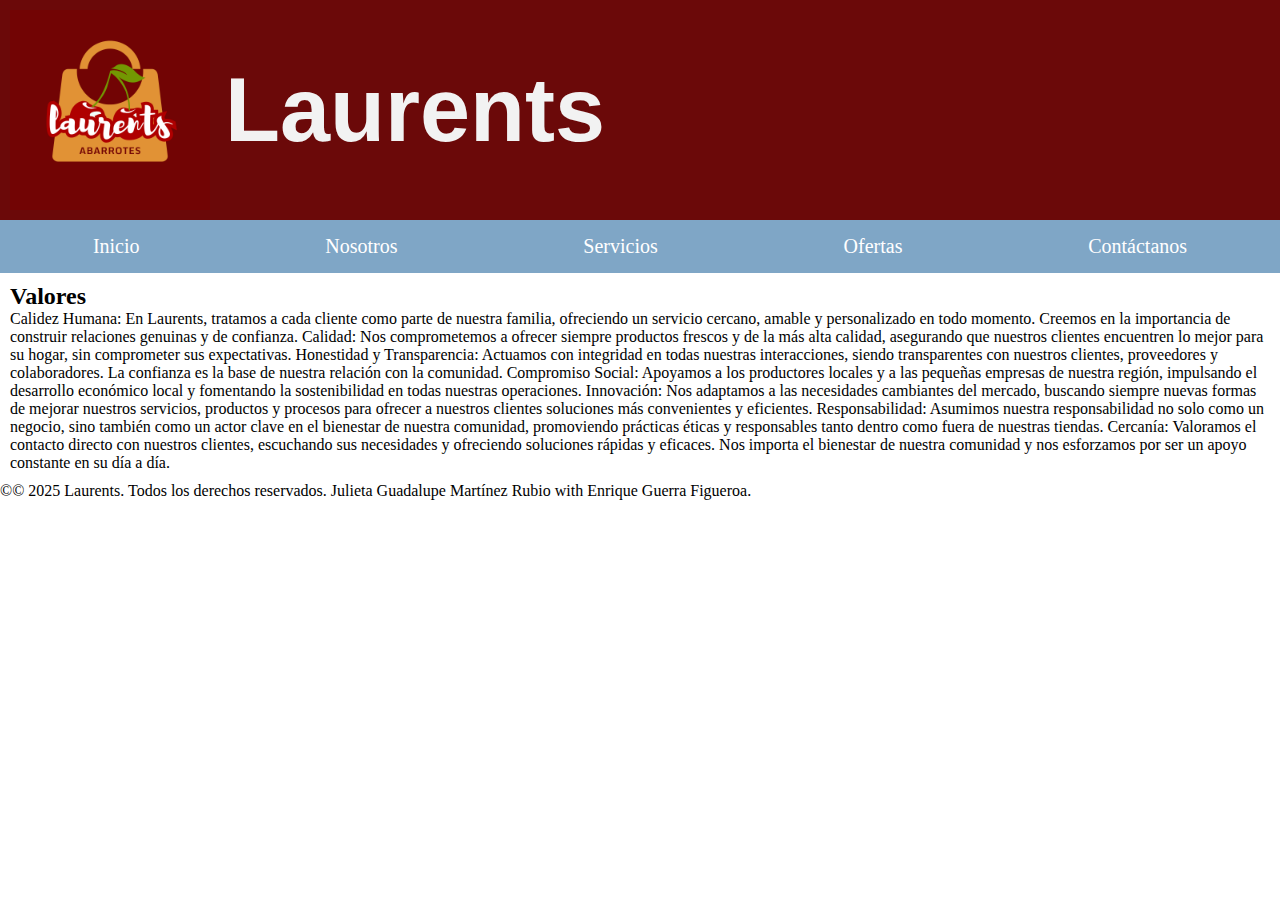
<file: valores.html>
<!DOCTYPE html>
<html lang="es">
<head>
	<meta charset="UTF-8">
	<meta name="viewport" content="width=device-width, initial-scale=1.0">
	<title>Laurents</title>
	<link rel="stylesheet" href="styleva.css">
</head>
<header>
    <img src="img/Logo.png" alt="Logo de mi sitio">
    <h1>Laurents</h1>
</header>
<body>
 
<nav>
	<ul class="menu-horizontal">
		<li><a href="index.html">Inicio</a></li>
		<li>
			<a href="Nosotros.html">Nosotros</a>
			<ul class="menu-vertical">
				<li><a href="Nosotros.html#holis">Historia</a></li>
				<li><a href="mision.html">Misión</a></li>
				<li><a href="vision.html">Visión</a></li>
				<li><a href="valores.html">Valores</a></li>
			</ul>
		</li>
        <li>
			<a href="Servicios.html">Servicios</a>
			<ul class="menu-vertical">
				<li><a href="Servicios.html#productos">Canasta básica</a></li>
				<li><a href="Servicios.html#Frutas">Frutas</a></li>
				<li><a href="Servicios.html#Verduras">Verduras</a></li>
				<li><a href="Servicios.html#Bebidas">Bebidas</a></li>
				<li><a href="Servicios.html#Limpieza">Productos de limpieza</a></li>
			</ul>
		</li>
		<li>
			<a href="Ofertas.html">Ofertas</a>
		</li>
		<li>
			<a href="contactanos.html">Contáctanos</a>
			<ul class="menu-vertical">
				<li><a href="#">Numero de telefono</a></li>
				<li><a href="#">Ubicación</a></li>
				<li><a href="#">correo</a></li>
			</ul>
		</li>
</ul>
</nav>

<div  class="container">
<h2>Valores</h2>
<p>
	Calidez Humana: En Laurents, tratamos a cada cliente como parte de nuestra familia, ofreciendo un servicio cercano, amable y personalizado en todo momento. Creemos en la importancia de construir relaciones genuinas y de confianza.
Calidad: Nos comprometemos a ofrecer siempre productos frescos y de la más alta calidad, asegurando que nuestros clientes encuentren lo mejor para su hogar, sin comprometer sus expectativas.
Honestidad y Transparencia: Actuamos con integridad en todas nuestras interacciones, siendo transparentes con nuestros clientes, proveedores y colaboradores. La confianza es la base de nuestra relación con la comunidad.
Compromiso Social: Apoyamos a los productores locales y a las pequeñas empresas de nuestra región, impulsando el desarrollo económico local y fomentando la sostenibilidad en todas nuestras operaciones.
Innovación: Nos adaptamos a las necesidades cambiantes del mercado, buscando siempre nuevas formas de mejorar nuestros servicios, productos y procesos para ofrecer a nuestros clientes soluciones más convenientes y eficientes.
Responsabilidad: Asumimos nuestra responsabilidad no solo como un negocio, sino también como un actor clave en el bienestar de nuestra comunidad, promoviendo prácticas éticas y responsables tanto dentro como fuera de nuestras tiendas.
Cercanía: Valoramos el contacto directo con nuestros clientes, escuchando sus necesidades y ofreciendo soluciones rápidas y eficaces. Nos importa el bienestar de nuestra comunidad y nos esforzamos por ser un apoyo constante en su día a día.
</p>


</div>
	<footer>
	<p>&copy;© 2025 Laurents. Todos los derechos reservados. Julieta Guadalupe Martínez Rubio with Enrique Guerra Figueroa.</p>
</footer>
</body>
</html>
</file>
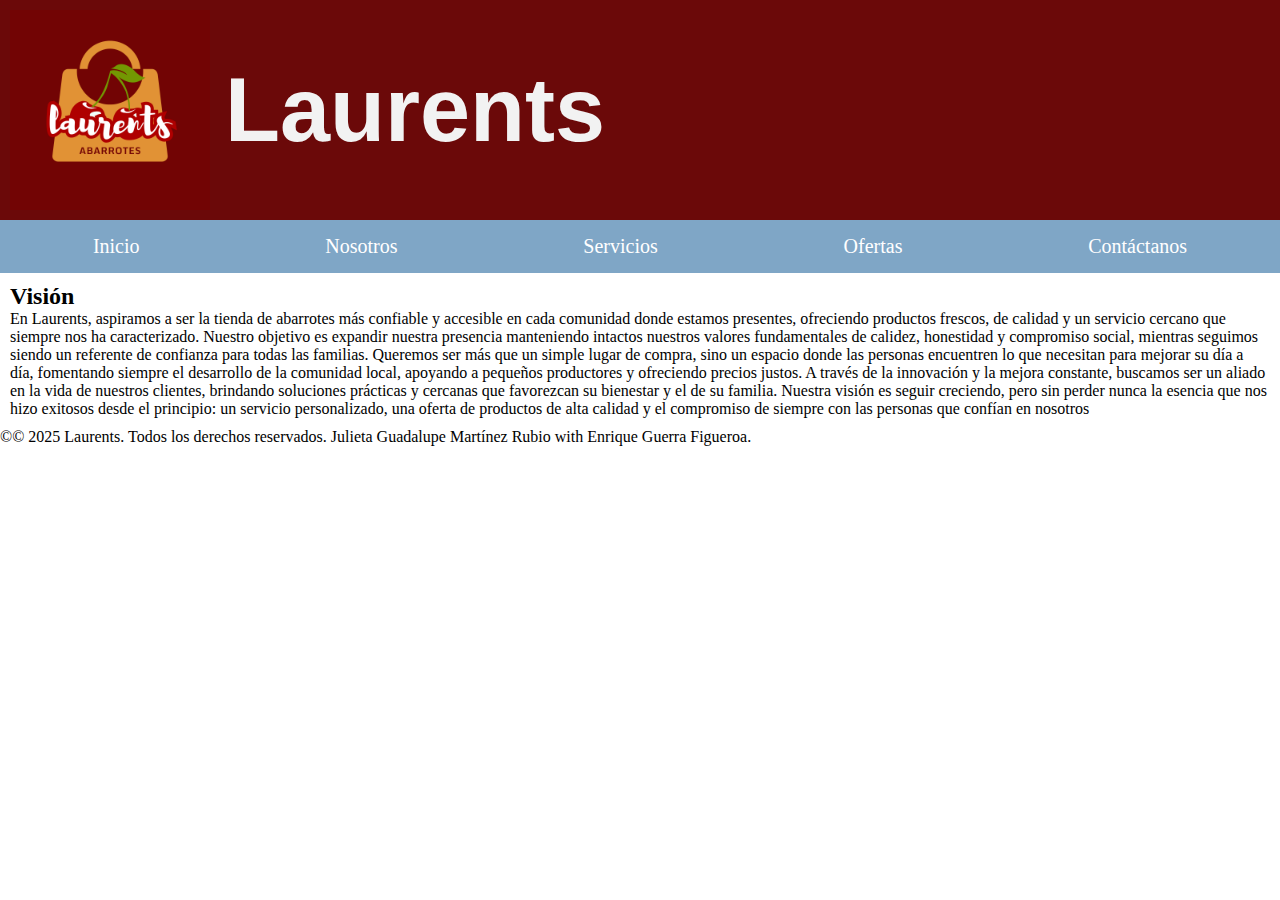
<file: vision.html>
<!DOCTYPE html>
<html lang="es">
<head>
	<meta charset="UTF-8">
	<meta name="viewport" content="width=device-width, initial-scale=1.0">
	<title>Laurents</title>
	<link rel="stylesheet" href="stylev.css">
</head>
<header>
    <img src="img/Logo.png" alt="Logo de mi sitio">
    <h1>Laurents</h1>
</header>
<body>
   
<nav>
	<ul class="menu-horizontal">
		<li><a href="index.html">Inicio</a></li>
		<li>
			<a href="Nosotros.html">Nosotros</a>
			<ul class="menu-vertical">
				<li><a href="Nosotros.html#holis">Historia</a></li>
				<li><a href="mision.html">Misión</a></li>
				<li><a href="vision.html">Visión</a></li>
				<li><a href="valores.html">Valores</a></li>
			</ul>
		</li>
        <li>
			<a href="Servicios.html">Servicios</a>
			<ul class="menu-vertical">
				<li><a href="Servicios.html#productos">Canasta básica</a></li>
				<li><a href="Servicios.html#Frutas">Frutas</a></li>
				<li><a href="Servicios.html#Verduras">Verduras</a></li>
				<li><a href="Servicios.html#Bebidas">Bebidas</a></li>
				<li><a href="Servicios.html#Limpieza">Productos de limpieza</a></li>
			</ul>
		</li>
		<li>
			<a href="Ofertas.html">Ofertas</a>
		</li>
		<li>
			<a href="contactanos.html">Contáctanos</a>
			<ul class="menu-vertical">
				<li><a href="#">Numero de telefono</a></li>
				<li><a href="#">Ubicación</a></li>
				<li><a href="#">correo</a></li>
			</ul>
		</li>
</ul>
</nav>

<div  class="container">
<h2> Visión</h2>
<p>
	En Laurents, aspiramos a ser la tienda de abarrotes más confiable y accesible en cada comunidad donde estamos presentes, ofreciendo productos frescos, de calidad y un servicio cercano que siempre nos ha caracterizado. Nuestro objetivo es expandir nuestra presencia manteniendo intactos nuestros valores fundamentales de calidez, honestidad y compromiso social, mientras seguimos siendo un referente de confianza para todas las familias.

Queremos ser más que un simple lugar de compra, sino un espacio donde las personas encuentren lo que necesitan para mejorar su día a día, fomentando siempre el desarrollo de la comunidad local, apoyando a pequeños productores y ofreciendo precios justos. A través de la innovación y la mejora constante, buscamos ser un aliado en la vida de nuestros clientes, brindando soluciones prácticas y cercanas que favorezcan su bienestar y el de su familia.

Nuestra visión es seguir creciendo, pero sin perder nunca la esencia que nos hizo exitosos desde el principio: un servicio personalizado, una oferta de productos de alta calidad y el compromiso de siempre con las personas que confían en nosotros

</p>
</div>
<footer>
	<p>&copy;© 2025 Laurents. Todos los derechos reservados. Julieta Guadalupe Martínez Rubio with Enrique Guerra Figueroa.</p>
</footer>
</body>
</html>
</file>
<file: style.css>
@media (min-width: 900px) {
  .grid-container {
    grid-template:
      "header  header header"  100px
      "navbar  main   sidebar" auto
      "footer  footer footer"  100px /
      200px    auto   200px;
  }
}
*{
    padding:0;
    margin:0;}
    header {
        display: flex;
        align-items: center;
        background-color:rgb(107, 9, 9);
        padding: 10px;
    }
    img {
        height: 200px; /* Ajusta el tamaño según tu necesidad */
        margin-right: 15px;
    }
    h1 {
        font-family: Arial, sans-serif;
        font-size: 90px; /* Aumenta el tamaño del título */
        margin: 0;
        font-weight: bold; /* Hace que el texto sea más grueso */
    
    color:rgb(242, 242, 242);
    
    }

*{
	margin: 0;
	padding: 0;
	box-sizing: border-box;
	font-family: 'Open Sans';
	
}


nav{
	max-width: 2000px;
	margin: auto;
	background-color:rgb(127, 166, 198);
	font-size: 20px;
	margin-top: 0;
}


.menu-horizontal{
	list-style: none;
	display: flex;
	justify-content: space-around;
}
.menu-horizontal > li > a{
	display: block;
	padding: 15px 20px;
	color: white;
	text-decoration: none;
}
.menu-horizontal > li:hover{
	background-color:steelblue;
}
.menu-vertical{
	position: absolute;
	display: none;
	list-style: none;
	width: 200px;
	background-color: rgba(0, 0, 0, .5);
}
.menu-horizontal li:hover .menu-vertical{
	display: block;
}
.menu-vertical li:hover{
	background-color: black;
}

.menu-vertical li a{
	display: block;
	color: white;
	text-decoration: none;
	padding: 15px 15px 15px 20px;
}

#html{
	margin: auto;
	padding: 20px;
	max-width: 900px;
	background: white;

}
.main-container {
    display: flex;
    justify-content: flex-start; /* Alinea los elementos hacia la izquierda */
    align-items: flex-start; /* Alinea los elementos en la parte superior */
    gap: 20px;
    padding: 20px;
}

.container {
    flex: 0 0 350px; /* Ancho fijo para la sección de promociones */
}

.container aside img {
    display: block;
    width: 100%;
    height: auto;
    margin-bottom: 20px;
}

.container-items {
    flex: 1; /* Ocupa el espacio restante */
    display: flex;
    flex-wrap: wrap;
    justify-content: flex-start; /* Ajusta los productos a la derecha */
    gap: 20px;
}

.item {
    width: calc(25% - 20px); /* 4 productos por fila */
    box-sizing: border-box;
    text-align: center;
    border: 1px solid #ddd;
    padding: 15px;
    border-radius: 10px;
    background-color: #f9f9f9;
}
.item img {
    width: 100%; /* Asegura que las imágenes se ajusten al 100% del contenedor */
    height: 200px; /* Puedes ajustar la altura según lo necesites */
    object-fit: cover; /* Asegura que la imagen cubra el espacio sin distorsionarse */
    border-radius: 5px;
}
.descripcion-producto {
    font-size: 12px;
    padding: 15px 30px;
    line-height: 2;
    display: flex;
    flex-direction: column;
    gap: 10px;
}
.precio{
    font-size: 18px;
    font-weight: 900;

}
.descripcion-producto button{
    border: none;
    background-color:steelblue;
    color:black;
    padding: 10px 10px;
    cursor: pointer;

}
.item figure{
    overflow: hidden;
}
.item:hover img{
    transform: scale(1.1);
}
</file>
<file: stlyle3.css>
@media (min-width: 900px) {
  .grid-container {
    grid-template:
      "header  header header"  100px
      "navbar  main   sidebar" auto
      "footer  footer footer"  100px /
      200px    auto   200px;
  }
}

*{
    padding:0;
    margin:0;
    }
    header {
        display: flex;
        align-items: center;
        background-color:rgb(107, 9, 9);
        padding: 10px;
    }
    img {
        height: 200px; /* Ajusta el tamaño según tu necesidad */
        margin-right: 15px;
    }
    h1 {
        font-family: Arial, sans-serif;
        font-size: 90px; /* Aumenta el tamaño del título */
        margin: 0;
        font-weight: bold; /* Hace que el texto sea más grueso */
    
    color:rgb(242, 242, 242);
    
    }
*{
	margin: 0;
	padding: 0;
	box-sizing: border-box;
	font-family: 'Open Sans';
	
}


nav{
	max-width: 2000px;
	margin: auto;
	background-color:rgb(131, 197, 245);
	font-size: 20px;
	margin-top: 0;
}


.menu-horizontal{
	list-style: none;
	display: flex;
	justify-content: space-around;
}
.menu-horizontal > li > a{
	display: block;
	padding: 15px 20px;
	color: white;
	text-decoration: none;
}
.menu-horizontal > li:hover{
	background-color:steelblue;
}
.menu-vertical{
	position: absolute;
	display: none;
	list-style: none;
	width: 200px;
	background-color: rgba(0, 0, 0, .5);
}
.menu-horizontal li:hover .menu-vertical{
	display: block;
}
.menu-vertical li:hover{
	background-color: black;
}

.menu-vertical li a{
	display: block;
	color: white;
	text-decoration: none;
	padding: 15px 15px 15px 20px;
}

#html{
	margin: auto;
	padding: 20px;
	max-width: 900px;
	background: white;

}
{

    font-family: Arial, sans-serif;
    background-color: #f3f4f6;
    padding: 20px;
}




.container {
    max-width: 800px;
    margin: auto;
    background: white;
    padding: 20px;
    border-radius: 10px;
    box-shadow: 0 0 10px rgba(0, 0, 0, 0.1);
}
input, textarea {
    width: 100%;
    padding: 10px;
    margin-bottom: 10px;
    border: 1px solid #ccc;
    border-radius: 5px;
}
button {
    width: 100%;
    background-color: #dc2626;
    color: white;
    padding: 10px;
    border: none;
    border-radius: 5px;
    cursor: pointer;
}
button:hover {
    background-color: #b91c1c;
}
.map-container {
    margin-top: 20px;
}
</file>
<file: stylem.css>
@media (min-width: 900px) {
  .grid-container {
    grid-template:
      "header  header header"  100px
      "navbar  main   sidebar" auto
      "footer  footer footer"  100px /
      200px    auto   200px;
  }
}
*{
    padding:0;
    margin:0;
    }
    header {
        display: flex;
        align-items: center;
        background-color:rgb(107, 9, 9);
        padding: 10px;
    }
    img {
        height: 200px; /* Ajusta el tamaño según tu necesidad */
        margin-right: 15px;
    }
    h1 {
        font-family: Arial, sans-serif;
        font-size: 90px; /* Aumenta el tamaño del título */
        margin: 0;
        font-weight: bold; /* Hace que el texto sea más grueso */
    
    color:rgb(242, 242, 242);
    
    }

*{
	margin: 0;
	padding: 0;
	box-sizing: border-box;
	font-family: 'Open Sans';
	
}


nav{
	max-width: 2000px;
	margin: auto;
	background-color:rgb(127, 166, 198);
	font-size: 20px;
	margin-top: 0;
}


.menu-horizontal{
	list-style: none;
	display: flex;
	justify-content: space-around;
}
.menu-horizontal > li > a{
	display: block;
	padding: 15px 20px;
	color: white;
	text-decoration: none;
}
.menu-horizontal > li:hover{
	background-color:steelblue;
}
.menu-vertical{
	position: absolute;
	display: none;
	list-style: none;
	width: 200px;
	background-color: rgba(0, 0, 0, .5);
}
.menu-horizontal li:hover .menu-vertical{
	display: block;
}
.menu-vertical li:hover{
	background-color: black;
}

.menu-vertical li a{
	display: block;
	color: white;
	text-decoration: none;
	padding: 15px 15px 15px 20px;
}

#html{
	margin: auto;
	padding: 20px;
	max-width: 900px;
	background: white;

}



.container{
    margin: 10px;
}
</file>
<file: style4.css>
@media (min-width: 900px) {
  .grid-container {
    grid-template:
      "header  header header"  100px
      "navbar  main   sidebar" auto
      "footer  footer footer"  100px /
      200px    auto   200px;
  }
}
*{
    padding:0;
    margin:0;
    }
    header {
        display: flex;
        align-items: center;
        background-color:rgb(107, 9, 9);
        padding: 10px;
    
    img {
        height: 200px; /* Ajusta el tamaño según tu necesidad */
        margin-right: 15px;
    }
    h1 {
        font-family: Arial, sans-serif;
        font-size: 90px; /* Aumenta el tamaño del título */
        margin: 0;
        font-weight: bold; /* Hace que el texto sea más grueso */
    
    color:rgb(242, 242, 242);
    
    }
}
*{
	margin: 0;
	padding: 0;
	box-sizing: border-box;
	font-family: 'Open Sans';
	
}


nav{
	max-width: 2000px;
	margin: auto;
	background-color:rgb(127, 166, 198);
	font-size: 20px;
	margin-top: 0;
}


.menu-horizontal{
	list-style: none;
	display: flex;
	justify-content: space-around;
}
.menu-horizontal > li > a{
	display: block;
	padding: 15px 20px;
	color: white;
	text-decoration: none;
}
.menu-horizontal > li:hover{
	background-color:steelblue;
}
.menu-vertical{
	position: absolute;
	display: none;
	list-style: none;
	width: 200px;
	background-color: rgba(0, 0, 0, .5);
}
.menu-horizontal li:hover .menu-vertical{
	display: block;
}
.menu-vertical li:hover{
	background-color: black;
}

.menu-vertical li a{
	display: block;
	color: white;
	text-decoration: none;
	padding: 15px 15px 15px 20px;
}

#html{
	margin: auto;
	padding: 20px;
	max-width: 900px;
	background: white;

}
img{


    margin: 10px;

}
.container{
    margin: 10px;
}
</file>
<file: styles.css>
@media (min-width: 900px) {
  .grid-container {
    grid-template:
      "header  header header"  100px
      "navbar  main   sidebar" auto
      "footer  footer footer"  100px /
      200px    auto   200px;
  }
}
*{
    padding:0;
    margin:0;}
    header {
        display: flex;
        align-items: center;
        background-color:rgb(107, 9, 9);
        padding: 10px;
   
    img {
        height: 200px; /* Ajusta el tamaño según tu necesidad */
        margin-right: 15px;
    }
    h1 {
        font-family: Arial, sans-serif;
        font-size: 90px; /* Aumenta el tamaño del título */
        margin: 0;
        font-weight: bold; /* Hace que el texto sea más grueso */
    
    color:rgb(242, 242, 242);
    
    }
}

*{
	margin: 0;
	padding: 0;
	box-sizing: border-box;
	font-family: 'Open Sans';
	
}


nav{
	max-width: 2000px;
	margin: auto;
	background-color:rgb(127, 166, 198);
	font-size: 20px;
	margin-top: 0;
}


.menu-horizontal{
	list-style: none;
	display: flex;
	justify-content: space-around;
}
.menu-horizontal > li > a{
	display: block;
	padding: 15px 20px;
	color: white;
	text-decoration: none;
}
.menu-horizontal > li:hover{
	background-color:steelblue;
}
.menu-vertical{
	position: absolute;
	display: none;
	list-style: none;
	width: 200px;
	background-color: rgba(0, 0, 0, .5);
}
.menu-horizontal li:hover .menu-vertical{
	display: block;
}
.menu-vertical li:hover{
	background-color: black;
}

.menu-vertical li a{
	display: block;
	color: white;
	text-decoration: none;
	padding: 15px 15px 15px 20px;
}

#html{
	margin: auto;
	padding: 20px;
	max-width: 900px;
	background: white;

}
.container{
    width:350px;
    height: 900px;
}
</file>
<file: style2.css>
@media (min-width: 900px) {
  .grid-container {
    grid-template:
      "header  header header"  100px
      "navbar  main   sidebar" auto
      "footer  footer footer"  100px /
      200px    auto   200px;
  }
}
*{
    padding:0;
    margin:0;
    }
    header {
        display: flex;
        align-items: center;
        background-color:rgb(107, 9, 9);
        padding: 10px;
    }
    img {
        height: 200px; /* Ajusta el tamaño según tu necesidad */
        margin-right: 15px;
    }
    h1 {
        font-family: Arial, sans-serif;
        font-size: 90px; /* Aumenta el tamaño del título */
        margin: 0;
        font-weight: bold; /* Hace que el texto sea más grueso */
    
    color:rgb(242, 242, 242);
    
    }
*{
	margin: 0;
	padding: 0;
	box-sizing: border-box;
	font-family: 'Open Sans';
	
}


nav{
	max-width: 2000px;
	margin: auto;
	background-color:rgb(131, 197, 245);
	font-size: 20px;
	margin-top: 0;
}


.menu-horizontal{
	list-style: none;
	display: flex;
	justify-content: space-around;
}
.menu-horizontal > li > a{
	display: block;
	padding: 15px 20px;
	color: white;
	text-decoration: none;
}
.menu-horizontal > li:hover{
	background-color:steelblue;
}
.menu-vertical{
    
	position: absolute;
	display: none;
	list-style: none;
	width: 200px;
	background-color: rgba(0, 0, 0, .5);
}
.menu-horizontal li:hover .menu-vertical{
	display: block;
}
.menu-vertical li:hover{
	background-color: black;
}

.menu-vertical li a{
	display: block;
	color: white;
	text-decoration: none;
	padding: 15px 15px 15px 20px;
}

#html{
	margin: auto;
	padding: 20px;
	max-width: 900px;
	background: white;

}

.container-items {
    flex:none; 
    display: flex;
    flex-wrap: wrap;
   
    gap: 20px;
}
.container-items {
    display: flex;
    flex-wrap: wrap;
    justify-content: center; /* Centra los elementos */
    gap: 15px; /* Espaciado entre elementos */
    padding: 20px;
}

.item {
    width: calc(20% - 15px); /* 5 productos por fila */
    box-sizing: border-box;
    text-align: center;
    border: 3px solid rgb(239, 233, 233); /* Bordes más visibles */
    padding: 15px;
    border-radius: 10px;
    background-color: #f9f9f9;
    box-shadow: 5px 5px 10px rgba(0, 0, 0, 0.1); /* Sombra para destacar */
}

.item img {
    width: 100%;
    height: 200px; /* Ajusta según necesidad */
    object-fit: cover;
    border-radius: 5px;
    border: 2px solid #fffdfd; /* Borde en las imágenes */
}

.descripcion-producto {
    font-size: 14px;
    padding: 15px;
    line-height: 1.5;
    display: flex;
    flex-direction: column;
    align-items: center; /* Centrar contenido */
    gap: 10px;
}

.precio {
    font-size: 18px;
    font-weight: bold;
    color: #333;
}

.descripcion-producto button {
    border: none;
    background-color: steelblue;
    color: white;
    padding: 10px 15px;
    cursor: pointer;
    border-radius: 5px;
    font-size: 14px;
    transition: 0.3s;
}

.descripcion-producto button:hover {
    background-color: darkblue;
}

/* RESPONSIVE: Ajustes para diferentes pantallas */
@media (max-width: 1024px) {
    .item {
        width: calc(25% - 15px); /* 4 elementos por fila */
    }
}

@media (max-width: 768px) {
    .item {
        width: calc(33.33% - 15px); /* 3 elementos por fila */
    }
}

@media (max-width: 480px) {
    .item {
        width: calc(50% - 15px); /* 2 elementos por fila */
    }
}





.descripcion-producto button{
    border: none;
    background-color:steelblue;
    color:black;
    padding: 10px 10px;
    cursor: pointer;

}
.item figure{
    overflow: hidden;
}
.item:hover img{
    transform: scale(1.1);
}
</file>
<file: styleva.css>
@media (min-width: 900px) {
  .grid-container {
    grid-template:
      "header  header header"  100px
      "navbar  main   sidebar" auto
      "footer  footer footer"  100px /
      200px    auto   200px;
  }
}
*{
    padding:0;
    margin:0;
    }
    header {
        display: flex;
        align-items: center;
        background-color:rgb(107, 9, 9);
        padding: 10px;
    }
    img {
        height: 200px; /* Ajusta el tamaño según tu necesidad */
        margin-right: 15px;
    }
    h1 {
        font-family: Arial, sans-serif;
        font-size: 90px; /* Aumenta el tamaño del título */
        margin: 0;
        font-weight: bold; /* Hace que el texto sea más grueso */
    
    color:rgb(242, 242, 242);
    
    }
*{
	margin: 0;
	padding: 0;
	box-sizing: border-box;
	font-family: 'Open Sans';
	
}


nav{
	max-width: 2000px;
	margin: auto;
	background-color:rgb(127, 166, 198);
	font-size: 20px;
	margin-top: 0;
}


.menu-horizontal{
	list-style: none;
	display: flex;
	justify-content: space-around;
}
.menu-horizontal > li > a{
	display: block;
	padding: 15px 20px;
	color: white;
	text-decoration: none;
}
.menu-horizontal > li:hover{
	background-color:steelblue;
}
.menu-vertical{
	position: absolute;
	display: none;
	list-style: none;
	width: 200px;
	background-color: rgba(0, 0, 0, .5);
}
.menu-horizontal li:hover .menu-vertical{
	display: block;
}
.menu-vertical li:hover{
	background-color: black;
}

.menu-vertical li a{
	display: block;
	color: white;
	text-decoration: none;
	padding: 15px 15px 15px 20px;
}

#html{
	margin: auto;
	padding: 20px;
	max-width: 900px;
	background: white;

}



.container{
    margin: 10px;
}
</file>
<file: stylev.css>
@media (min-width: 900px) {
  .grid-container {
    grid-template:
      "header  header header"  100px
      "navbar  main   sidebar" auto
      "footer  footer footer"  100px /
      200px    auto   200px;
  }
}
*{
    padding:0;
    margin:0;
    }
    header {
        display: flex;
        align-items: center;
        background-color:rgb(107, 9, 9);
        padding: 10px;
    }
    img {
        height: 200px; /* Ajusta el tamaño según tu necesidad */
        margin-right: 15px;
    }
    h1 {
        font-family: Arial, sans-serif;
        font-size: 90px; /* Aumenta el tamaño del título */
        margin: 0;
        font-weight: bold; /* Hace que el texto sea más grueso */
    
    color:rgb(242, 242, 242);
    
    }
*{
	margin: 0;
	padding: 0;
	box-sizing: border-box;
	font-family: 'Open Sans';
	
}


nav{
	max-width: 2000px;
	margin: auto;
	background-color:rgb(127, 166, 198);
	font-size: 20px;
	margin-top: 0;
}


.menu-horizontal{
	list-style: none;
	display: flex;
	justify-content: space-around;
}
.menu-horizontal > li > a{
	display: block;
	padding: 15px 20px;
	color: white;
	text-decoration: none;
}
.menu-horizontal > li:hover{
	background-color:steelblue;
}
.menu-vertical{
	position: absolute;
	display: none;
	list-style: none;
	width: 200px;
	background-color: rgba(0, 0, 0, .5);
}
.menu-horizontal li:hover .menu-vertical{
	display: block;
}
.menu-vertical li:hover{
	background-color: black;
}

.menu-vertical li a{
	display: block;
	color: white;
	text-decoration: none;
	padding: 15px 15px 15px 20px;
}

#html{
	margin: auto;
	padding: 20px;
	max-width: 900px;
	background: white;

}



.container{
    margin: 10px;
}
</file>
